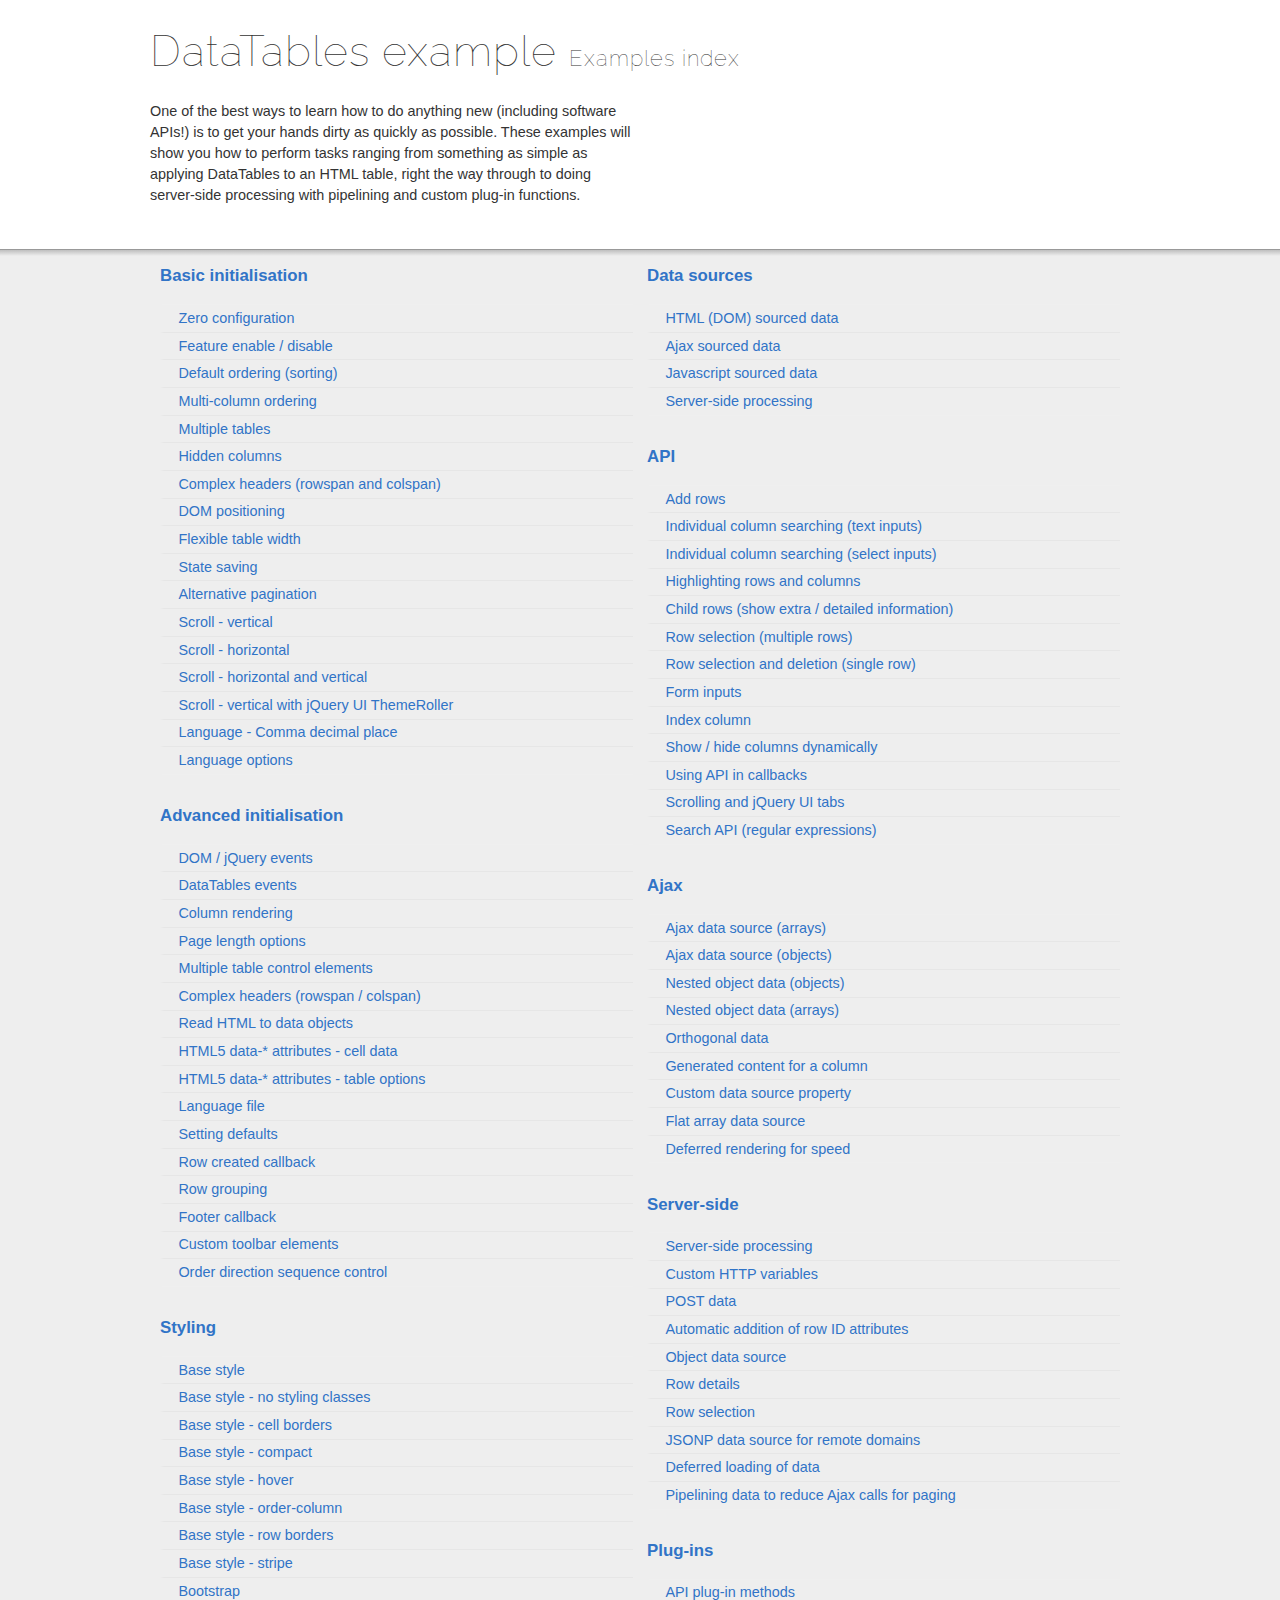
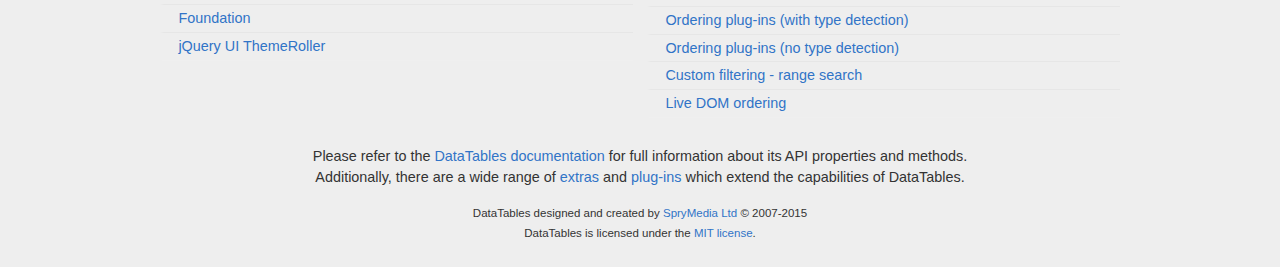
<file: Site/DataTables-1.10.7/examples/index.html>
<!DOCTYPE html>
<html>
<head>
	<meta charset="utf-8">
	<link rel="shortcut icon" type="image/ico" href="http://www.datatables.net/favicon.ico">
	<meta name="viewport" content="initial-scale=1.0, maximum-scale=2.0">
	<link rel="stylesheet" type="text/css" href="./resources/syntax/shCore.css">
	<link rel="stylesheet" type="text/css" href="./resources/demo.css">
	<script type="text/javascript" language="javascript" src="../media/js/jquery.js"></script>
	<script type="text/javascript" language="javascript" src="./resources/syntax/shCore.js"></script>
	<script type="text/javascript" language="javascript" src="./resources/demo.js"></script>

	<title>DataTables examples - Examples index</title>
</head>

<body class="dt-example">
	<div class="container">
		<section>
			<h1>DataTables example <span>Examples index</span></h1>

			<div class="info">
				<p>One of the best ways to learn how to do anything new (including software APIs!) is to get your hands dirty as quickly as possible. These examples will show you
				how to perform tasks ranging from something as simple as applying DataTables to an HTML table, right the way through to doing server-side processing with
				pipelining and custom plug-in functions.</p>
			</div>
		</section>
	</div>

	<section>
		<div class="footer">
			<div class="gradient"></div>

			<div class="liner">
				<div class="toc">
					<div class="toc-group">
						<h3><a href="./basic_init/index.html">Basic initialisation</a></h3>
						<ul class="toc">
							<li><a href="./basic_init/zero_configuration.html">Zero configuration</a></li>
							<li><a href="./basic_init/filter_only.html">Feature enable / disable</a></li>
							<li><a href="./basic_init/table_sorting.html">Default ordering (sorting)</a></li>
							<li><a href="./basic_init/multi_col_sort.html">Multi-column ordering</a></li>
							<li><a href="./basic_init/multiple_tables.html">Multiple tables</a></li>
							<li><a href="./basic_init/hidden_columns.html">Hidden columns</a></li>
							<li><a href="./basic_init/complex_header.html">Complex headers (rowspan and colspan)</a></li>
							<li><a href="./basic_init/dom.html">DOM positioning</a></li>
							<li><a href="./basic_init/flexible_width.html">Flexible table width</a></li>
							<li><a href="./basic_init/state_save.html">State saving</a></li>
							<li><a href="./basic_init/alt_pagination.html">Alternative pagination</a></li>
							<li><a href="./basic_init/scroll_y.html">Scroll - vertical</a></li>
							<li><a href="./basic_init/scroll_x.html">Scroll - horizontal</a></li>
							<li><a href="./basic_init/scroll_xy.html">Scroll - horizontal and vertical</a></li>
							<li><a href="./basic_init/scroll_y_theme.html">Scroll - vertical with jQuery UI ThemeRoller</a></li>
							<li><a href="./basic_init/comma-decimal.html">Language - Comma decimal place</a></li>
							<li><a href="./basic_init/language.html">Language options</a></li>
						</ul>
					</div>

					<div class="toc-group">
						<h3><a href="./advanced_init/index.html">Advanced initialisation</a></h3>
						<ul class="toc">
							<li><a href="./advanced_init/events_live.html">DOM / jQuery events</a></li>
							<li><a href="./advanced_init/dt_events.html">DataTables events</a></li>
							<li><a href="./advanced_init/column_render.html">Column rendering</a></li>
							<li><a href="./advanced_init/length_menu.html">Page length options</a></li>
							<li><a href="./advanced_init/dom_multiple_elements.html">Multiple table control elements</a></li>
							<li><a href="./advanced_init/complex_header.html">Complex headers (rowspan / colspan)</a></li>
							<li><a href="./advanced_init/object_dom_read.html">Read HTML to data objects</a></li>
							<li><a href="./advanced_init/html5-data-attributes.html">HTML5 data-* attributes - cell data</a></li>
							<li><a href="./advanced_init/html5-data-options.html">HTML5 data-* attributes - table options</a></li>
							<li><a href="./advanced_init/language_file.html">Language file</a></li>
							<li><a href="./advanced_init/defaults.html">Setting defaults</a></li>
							<li><a href="./advanced_init/row_callback.html">Row created callback</a></li>
							<li><a href="./advanced_init/row_grouping.html">Row grouping</a></li>
							<li><a href="./advanced_init/footer_callback.html">Footer callback</a></li>
							<li><a href="./advanced_init/dom_toolbar.html">Custom toolbar elements</a></li>
							<li><a href="./advanced_init/sort_direction_control.html">Order direction sequence control</a></li>
						</ul>
					</div>

					<div class="toc-group">
						<h3><a href="./styling/index.html">Styling</a></h3>
						<ul class="toc">
							<li><a href="./styling/display.html">Base style</a></li>
							<li><a href="./styling/no-classes.html">Base style - no styling classes</a></li>
							<li><a href="./styling/cell-border.html">Base style - cell borders</a></li>
							<li><a href="./styling/compact.html">Base style - compact</a></li>
							<li><a href="./styling/hover.html">Base style - hover</a></li>
							<li><a href="./styling/order-column.html">Base style - order-column</a></li>
							<li><a href="./styling/row-border.html">Base style - row borders</a></li>
							<li><a href="./styling/stripe.html">Base style - stripe</a></li>
							<li><a href="./styling/bootstrap.html">Bootstrap</a></li>
							<li><a href="./styling/foundation.html">Foundation</a></li>
							<li><a href="./styling/jqueryUI.html">jQuery UI ThemeRoller</a></li>
						</ul>
					</div>

					<div class="toc-group">
						<h3><a href="./data_sources/index.html">Data sources</a></h3>
						<ul class="toc">
							<li><a href="./data_sources/dom.html">HTML (DOM) sourced data</a></li>
							<li><a href="./data_sources/ajax.html">Ajax sourced data</a></li>
							<li><a href="./data_sources/js_array.html">Javascript sourced data</a></li>
							<li><a href="./data_sources/server_side.html">Server-side processing</a></li>
						</ul>
					</div>

					<div class="toc-group">
						<h3><a href="./api/index.html">API</a></h3>
						<ul class="toc">
							<li><a href="./api/add_row.html">Add rows</a></li>
							<li><a href="./api/multi_filter.html">Individual column searching (text inputs)</a></li>
							<li><a href="./api/multi_filter_select.html">Individual column searching (select inputs)</a></li>
							<li><a href="./api/highlight.html">Highlighting rows and columns</a></li>
							<li><a href="./api/row_details.html">Child rows (show extra / detailed information)</a></li>
							<li><a href="./api/select_row.html">Row selection (multiple rows)</a></li>
							<li><a href="./api/select_single_row.html">Row selection and deletion (single row)</a></li>
							<li><a href="./api/form.html">Form inputs</a></li>
							<li><a href="./api/counter_columns.html">Index column</a></li>
							<li><a href="./api/show_hide.html">Show / hide columns dynamically</a></li>
							<li><a href="./api/api_in_init.html">Using API in callbacks</a></li>
							<li><a href="./api/tabs_and_scrolling.html">Scrolling and jQuery UI tabs</a></li>
							<li><a href="./api/regex.html">Search API (regular expressions)</a></li>
						</ul>
					</div>

					<div class="toc-group">
						<h3><a href="./ajax/index.html">Ajax</a></h3>
						<ul class="toc">
							<li><a href="./ajax/simple.html">Ajax data source (arrays)</a></li>
							<li><a href="./ajax/objects.html">Ajax data source (objects)</a></li>
							<li><a href="./ajax/deep.html">Nested object data (objects)</a></li>
							<li><a href="./ajax/objects_subarrays.html">Nested object data (arrays)</a></li>
							<li><a href="./ajax/orthogonal-data.html">Orthogonal data</a></li>
							<li><a href="./ajax/null_data_source.html">Generated content for a column</a></li>
							<li><a href="./ajax/custom_data_property.html">Custom data source property</a></li>
							<li><a href="./ajax/custom_data_flat.html">Flat array data source</a></li>
							<li><a href="./ajax/defer_render.html">Deferred rendering for speed</a></li>
						</ul>
					</div>

					<div class="toc-group">
						<h3><a href="./server_side/index.html">Server-side</a></h3>
						<ul class="toc">
							<li><a href="./server_side/simple.html">Server-side processing</a></li>
							<li><a href="./server_side/custom_vars.html">Custom HTTP variables</a></li>
							<li><a href="./server_side/post.html">POST data</a></li>
							<li><a href="./server_side/ids.html">Automatic addition of row ID attributes</a></li>
							<li><a href="./server_side/object_data.html">Object data source</a></li>
							<li><a href="./server_side/row_details.html">Row details</a></li>
							<li><a href="./server_side/select_rows.html">Row selection</a></li>
							<li><a href="./server_side/jsonp.html">JSONP data source for remote domains</a></li>
							<li><a href="./server_side/defer_loading.html">Deferred loading of data</a></li>
							<li><a href="./server_side/pipeline.html">Pipelining data to reduce Ajax calls for paging</a></li>
						</ul>
					</div>

					<div class="toc-group">
						<h3><a href="./plug-ins/index.html">Plug-ins</a></h3>
						<ul class="toc">
							<li><a href="./plug-ins/api.html">API plug-in methods</a></li>
							<li><a href="./plug-ins/sorting_auto.html">Ordering plug-ins (with type detection)</a></li>
							<li><a href="./plug-ins/sorting_manual.html">Ordering plug-ins (no type detection)</a></li>
							<li><a href="./plug-ins/range_filtering.html">Custom filtering - range search</a></li>
							<li><a href="./plug-ins/dom_sort.html">Live DOM ordering</a></li>
						</ul>
					</div>
				</div>

				<div class="epilogue">
					<p>Please refer to the <a href="http://www.datatables.net">DataTables documentation</a> for full information about its API properties and methods.<br>
					Additionally, there are a wide range of <a href="http://www.datatables.net/extras">extras</a> and <a href="http://www.datatables.net/plug-ins">plug-ins</a>
					which extend the capabilities of DataTables.</p>

					<p class="copyright">DataTables designed and created by <a href="http://www.sprymedia.co.uk">SpryMedia Ltd</a> &#169; 2007-2015<br>
					DataTables is licensed under the <a href="http://www.datatables.net/mit">MIT license</a>.</p>
				</div>
			</div>
		</div>
	</section>
</body>
</html>
</file>
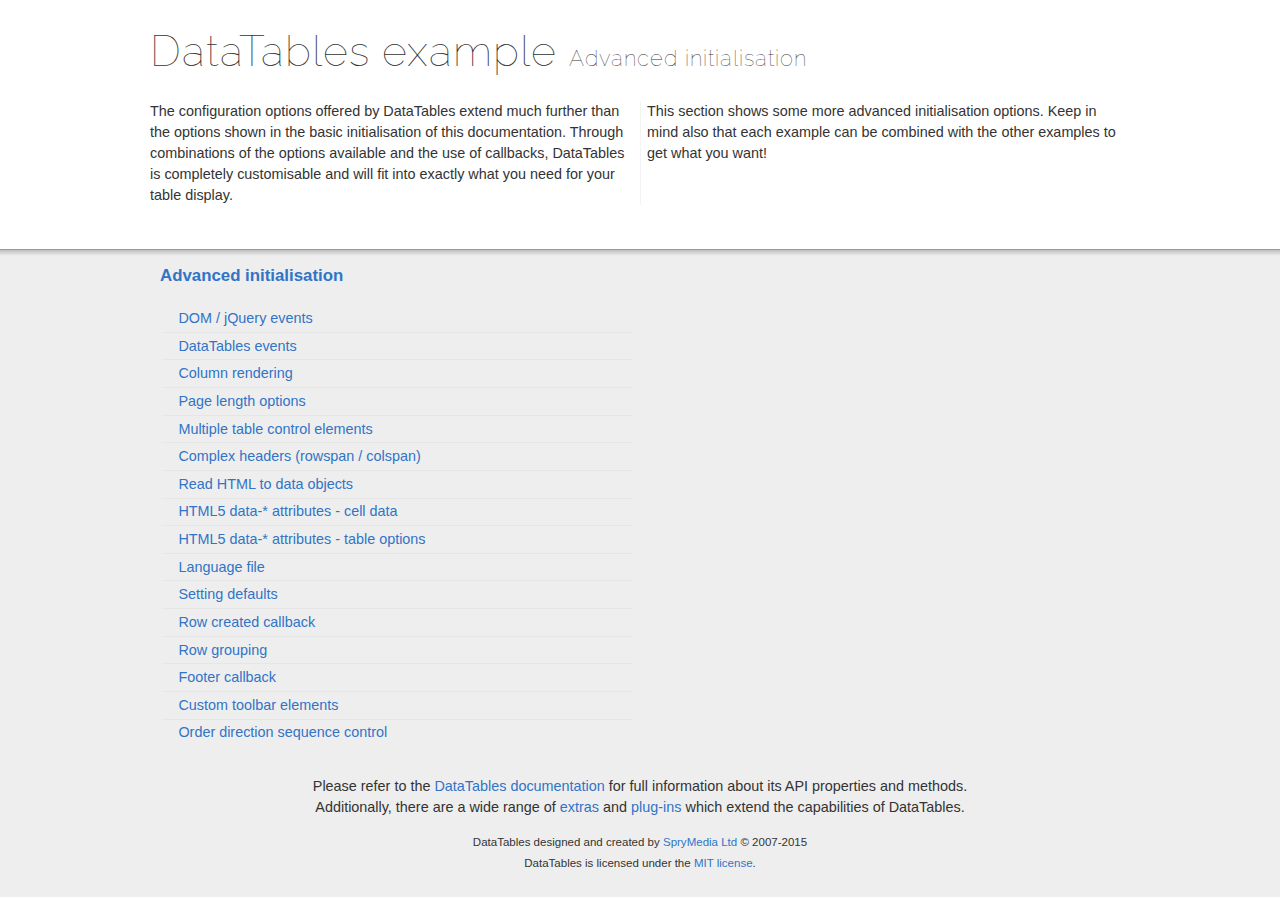
<file: Site/DataTables-1.10.7/examples/advanced_init/index.html>
<!DOCTYPE html>
<html>
<head>
	<meta charset="utf-8">
	<link rel="shortcut icon" type="image/ico" href="http://www.datatables.net/favicon.ico">
	<meta name="viewport" content="initial-scale=1.0, maximum-scale=2.0">
	<link rel="stylesheet" type="text/css" href="../resources/syntax/shCore.css">
	<link rel="stylesheet" type="text/css" href="../resources/demo.css">
	<script type="text/javascript" language="javascript" src="../../media/js/jquery.js"></script>
	<script type="text/javascript" language="javascript" src="../resources/syntax/shCore.js"></script>
	<script type="text/javascript" language="javascript" src="../resources/demo.js"></script>

	<title>DataTables examples - Advanced initialisation</title>
</head>

<body class="dt-example">
	<div class="container">
		<section>
			<h1>DataTables example <span>Advanced initialisation</span></h1>

			<div class="info">
				<p>The configuration options offered by DataTables extend much further than the options shown in the basic initialisation of this documentation. Through
				combinations of the options available and the use of callbacks, DataTables is completely customisable and will fit into exactly what you need for your table
				display.</p>

				<p>This section shows some more advanced initialisation options. Keep in mind also that each example can be combined with the other examples to get what you
				want!</p>
			</div>
		</section>
	</div>

	<section>
		<div class="footer">
			<div class="gradient"></div>

			<div class="liner">
				<div class="toc">
					<div class="toc-group">
						<h3><a href="./index.html">Advanced initialisation</a></h3>
						<ul class="toc">
							<li><a href="./events_live.html">DOM / jQuery events</a></li>
							<li><a href="./dt_events.html">DataTables events</a></li>
							<li><a href="./column_render.html">Column rendering</a></li>
							<li><a href="./length_menu.html">Page length options</a></li>
							<li><a href="./dom_multiple_elements.html">Multiple table control elements</a></li>
							<li><a href="./complex_header.html">Complex headers (rowspan / colspan)</a></li>
							<li><a href="./object_dom_read.html">Read HTML to data objects</a></li>
							<li><a href="./html5-data-attributes.html">HTML5 data-* attributes - cell data</a></li>
							<li><a href="./html5-data-options.html">HTML5 data-* attributes - table options</a></li>
							<li><a href="./language_file.html">Language file</a></li>
							<li><a href="./defaults.html">Setting defaults</a></li>
							<li><a href="./row_callback.html">Row created callback</a></li>
							<li><a href="./row_grouping.html">Row grouping</a></li>
							<li><a href="./footer_callback.html">Footer callback</a></li>
							<li><a href="./dom_toolbar.html">Custom toolbar elements</a></li>
							<li><a href="./sort_direction_control.html">Order direction sequence control</a></li>
						</ul>
					</div>
				</div>

				<div class="epilogue">
					<p>Please refer to the <a href="http://www.datatables.net">DataTables documentation</a> for full information about its API properties and methods.<br>
					Additionally, there are a wide range of <a href="http://www.datatables.net/extras">extras</a> and <a href="http://www.datatables.net/plug-ins">plug-ins</a>
					which extend the capabilities of DataTables.</p>

					<p class="copyright">DataTables designed and created by <a href="http://www.sprymedia.co.uk">SpryMedia Ltd</a> &#169; 2007-2015<br>
					DataTables is licensed under the <a href="http://www.datatables.net/mit">MIT license</a>.</p>
				</div>
			</div>
		</div>
	</section>
</body>
</html>
</file>
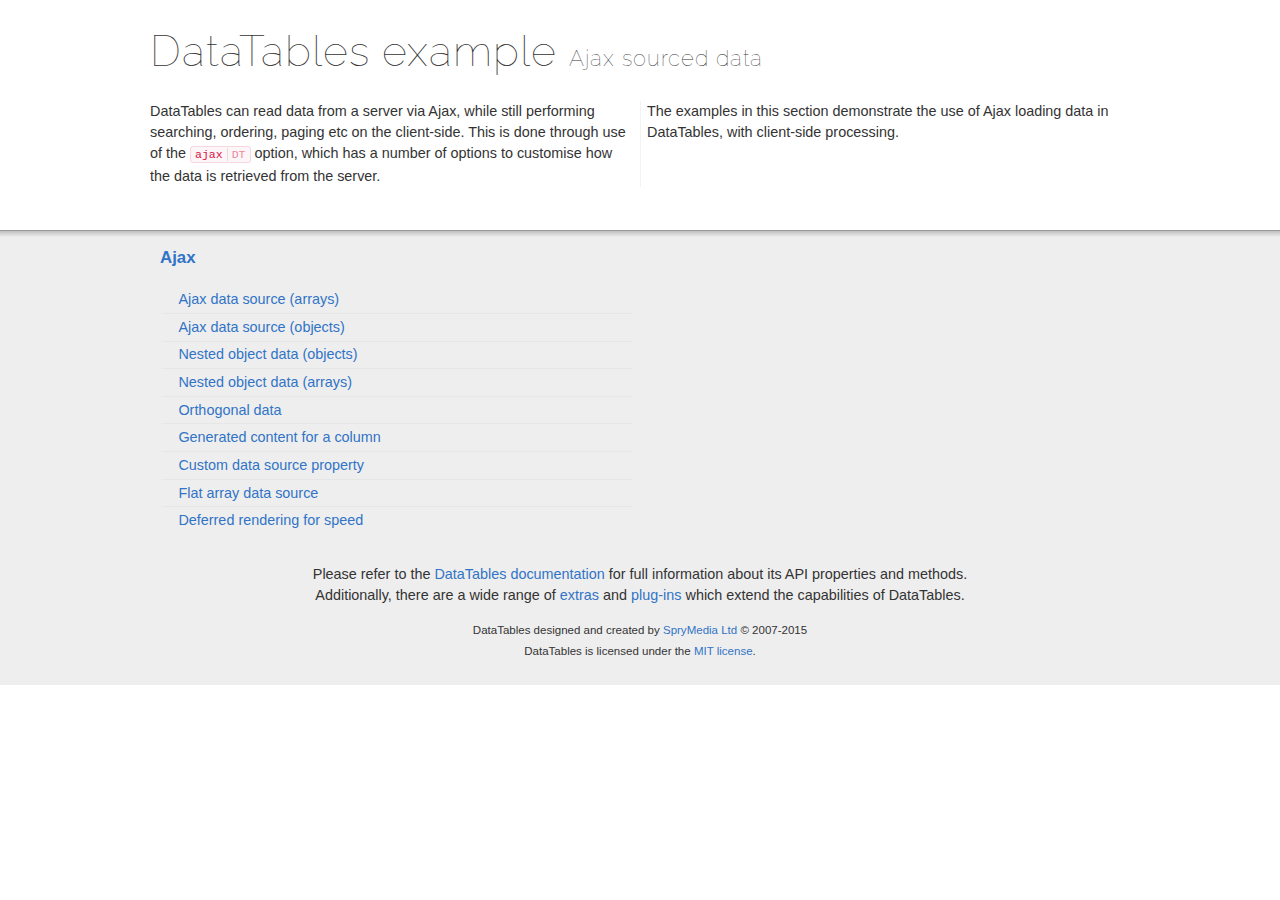
<file: Site/DataTables-1.10.7/examples/ajax/index.html>
<!DOCTYPE html>
<html>
<head>
	<meta charset="utf-8">
	<link rel="shortcut icon" type="image/ico" href="http://www.datatables.net/favicon.ico">
	<meta name="viewport" content="initial-scale=1.0, maximum-scale=2.0">
	<link rel="stylesheet" type="text/css" href="../resources/syntax/shCore.css">
	<link rel="stylesheet" type="text/css" href="../resources/demo.css">
	<script type="text/javascript" language="javascript" src="../../media/js/jquery.js"></script>
	<script type="text/javascript" language="javascript" src="../resources/syntax/shCore.js"></script>
	<script type="text/javascript" language="javascript" src="../resources/demo.js"></script>

	<title>DataTables examples - Ajax sourced data</title>
</head>

<body class="dt-example">
	<div class="container">
		<section>
			<h1>DataTables example <span>Ajax sourced data</span></h1>

			<div class="info">
				<p>DataTables can read data from a server via Ajax, while still performing searching, ordering, paging etc on the client-side. This is done through use of the
				<a href="//datatables.net/reference/option/ajax"><code class="option" title="DataTables initialisation option">ajax<span>DT</span></code></a> option, which has a
				number of options to customise how the data is retrieved from the server.</p>

				<p>The examples in this section demonstrate the use of Ajax loading data in DataTables, with client-side processing.</p>
			</div>
		</section>
	</div>

	<section>
		<div class="footer">
			<div class="gradient"></div>

			<div class="liner">
				<div class="toc">
					<div class="toc-group">
						<h3><a href="./index.html">Ajax</a></h3>
						<ul class="toc">
							<li><a href="./simple.html">Ajax data source (arrays)</a></li>
							<li><a href="./objects.html">Ajax data source (objects)</a></li>
							<li><a href="./deep.html">Nested object data (objects)</a></li>
							<li><a href="./objects_subarrays.html">Nested object data (arrays)</a></li>
							<li><a href="./orthogonal-data.html">Orthogonal data</a></li>
							<li><a href="./null_data_source.html">Generated content for a column</a></li>
							<li><a href="./custom_data_property.html">Custom data source property</a></li>
							<li><a href="./custom_data_flat.html">Flat array data source</a></li>
							<li><a href="./defer_render.html">Deferred rendering for speed</a></li>
						</ul>
					</div>
				</div>

				<div class="epilogue">
					<p>Please refer to the <a href="http://www.datatables.net">DataTables documentation</a> for full information about its API properties and methods.<br>
					Additionally, there are a wide range of <a href="http://www.datatables.net/extras">extras</a> and <a href="http://www.datatables.net/plug-ins">plug-ins</a>
					which extend the capabilities of DataTables.</p>

					<p class="copyright">DataTables designed and created by <a href="http://www.sprymedia.co.uk">SpryMedia Ltd</a> &#169; 2007-2015<br>
					DataTables is licensed under the <a href="http://www.datatables.net/mit">MIT license</a>.</p>
				</div>
			</div>
		</div>
	</section>
</body>
</html>
</file>
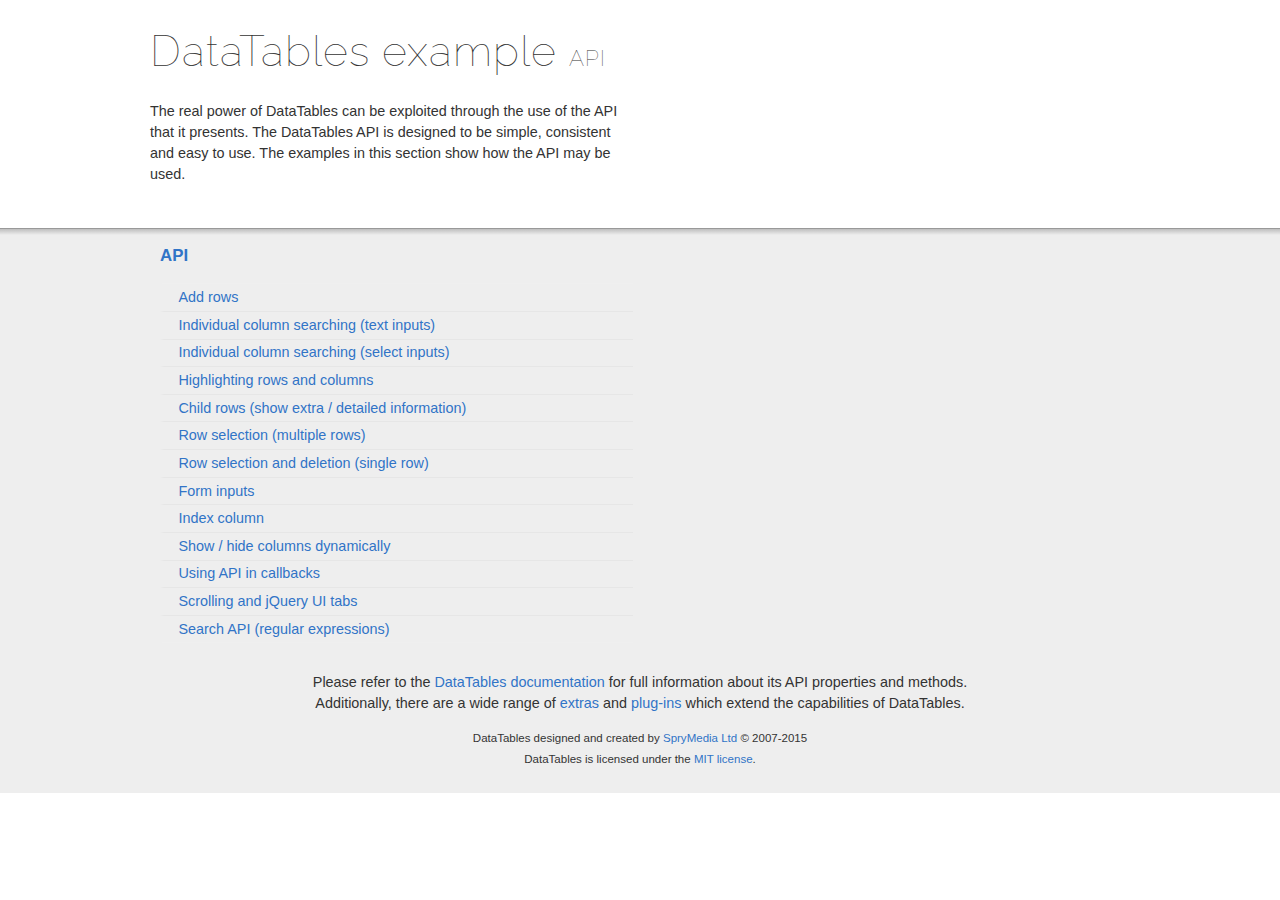
<file: Site/DataTables-1.10.7/examples/api/index.html>
<!DOCTYPE html>
<html>
<head>
	<meta charset="utf-8">
	<link rel="shortcut icon" type="image/ico" href="http://www.datatables.net/favicon.ico">
	<meta name="viewport" content="initial-scale=1.0, maximum-scale=2.0">
	<link rel="stylesheet" type="text/css" href="../resources/syntax/shCore.css">
	<link rel="stylesheet" type="text/css" href="../resources/demo.css">
	<script type="text/javascript" language="javascript" src="../../media/js/jquery.js"></script>
	<script type="text/javascript" language="javascript" src="../resources/syntax/shCore.js"></script>
	<script type="text/javascript" language="javascript" src="../resources/demo.js"></script>

	<title>DataTables examples - API</title>
</head>

<body class="dt-example">
	<div class="container">
		<section>
			<h1>DataTables example <span>API</span></h1>

			<div class="info">
				<p>The real power of DataTables can be exploited through the use of the API that it presents. The DataTables API is designed to be simple, consistent and easy to
				use. The examples in this section show how the API may be used.</p>
			</div>
		</section>
	</div>

	<section>
		<div class="footer">
			<div class="gradient"></div>

			<div class="liner">
				<div class="toc">
					<div class="toc-group">
						<h3><a href="./index.html">API</a></h3>
						<ul class="toc">
							<li><a href="./add_row.html">Add rows</a></li>
							<li><a href="./multi_filter.html">Individual column searching (text inputs)</a></li>
							<li><a href="./multi_filter_select.html">Individual column searching (select inputs)</a></li>
							<li><a href="./highlight.html">Highlighting rows and columns</a></li>
							<li><a href="./row_details.html">Child rows (show extra / detailed information)</a></li>
							<li><a href="./select_row.html">Row selection (multiple rows)</a></li>
							<li><a href="./select_single_row.html">Row selection and deletion (single row)</a></li>
							<li><a href="./form.html">Form inputs</a></li>
							<li><a href="./counter_columns.html">Index column</a></li>
							<li><a href="./show_hide.html">Show / hide columns dynamically</a></li>
							<li><a href="./api_in_init.html">Using API in callbacks</a></li>
							<li><a href="./tabs_and_scrolling.html">Scrolling and jQuery UI tabs</a></li>
							<li><a href="./regex.html">Search API (regular expressions)</a></li>
						</ul>
					</div>
				</div>

				<div class="epilogue">
					<p>Please refer to the <a href="http://www.datatables.net">DataTables documentation</a> for full information about its API properties and methods.<br>
					Additionally, there are a wide range of <a href="http://www.datatables.net/extras">extras</a> and <a href="http://www.datatables.net/plug-ins">plug-ins</a>
					which extend the capabilities of DataTables.</p>

					<p class="copyright">DataTables designed and created by <a href="http://www.sprymedia.co.uk">SpryMedia Ltd</a> &#169; 2007-2015<br>
					DataTables is licensed under the <a href="http://www.datatables.net/mit">MIT license</a>.</p>
				</div>
			</div>
		</div>
	</section>
</body>
</html>
</file>
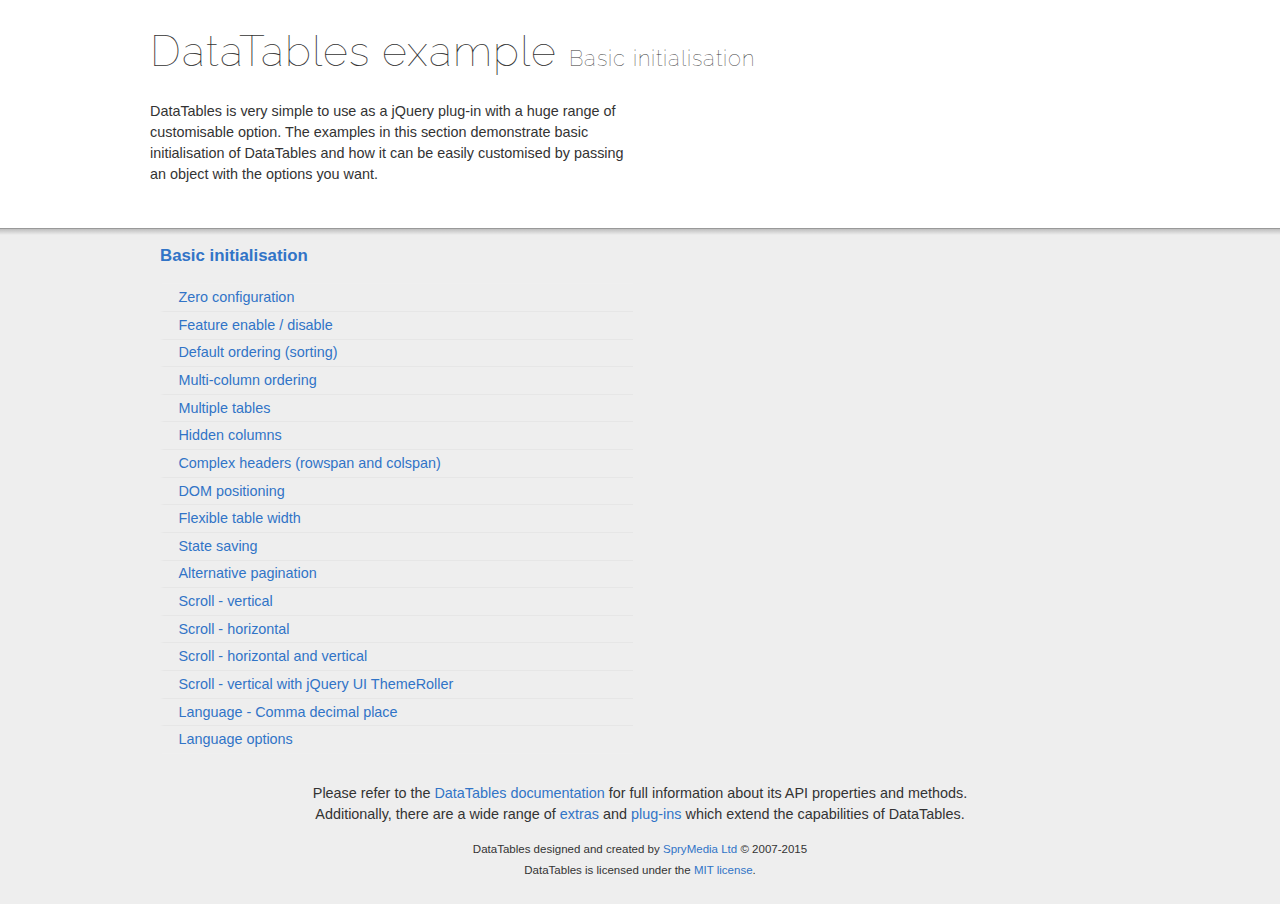
<file: Site/DataTables-1.10.7/examples/basic_init/index.html>
<!DOCTYPE html>
<html>
<head>
	<meta charset="utf-8">
	<link rel="shortcut icon" type="image/ico" href="http://www.datatables.net/favicon.ico">
	<meta name="viewport" content="initial-scale=1.0, maximum-scale=2.0">
	<link rel="stylesheet" type="text/css" href="../resources/syntax/shCore.css">
	<link rel="stylesheet" type="text/css" href="../resources/demo.css">
	<script type="text/javascript" language="javascript" src="../../media/js/jquery.js"></script>
	<script type="text/javascript" language="javascript" src="../resources/syntax/shCore.js"></script>
	<script type="text/javascript" language="javascript" src="../resources/demo.js"></script>

	<title>DataTables examples - Basic initialisation</title>
</head>

<body class="dt-example">
	<div class="container">
		<section>
			<h1>DataTables example <span>Basic initialisation</span></h1>

			<div class="info">
				<p>DataTables is very simple to use as a jQuery plug-in with a huge range of customisable option. The examples in this section demonstrate basic initialisation of
				DataTables and how it can be easily customised by passing an object with the options you want.</p>
			</div>
		</section>
	</div>

	<section>
		<div class="footer">
			<div class="gradient"></div>

			<div class="liner">
				<div class="toc">
					<div class="toc-group">
						<h3><a href="./index.html">Basic initialisation</a></h3>
						<ul class="toc">
							<li><a href="./zero_configuration.html">Zero configuration</a></li>
							<li><a href="./filter_only.html">Feature enable / disable</a></li>
							<li><a href="./table_sorting.html">Default ordering (sorting)</a></li>
							<li><a href="./multi_col_sort.html">Multi-column ordering</a></li>
							<li><a href="./multiple_tables.html">Multiple tables</a></li>
							<li><a href="./hidden_columns.html">Hidden columns</a></li>
							<li><a href="./complex_header.html">Complex headers (rowspan and colspan)</a></li>
							<li><a href="./dom.html">DOM positioning</a></li>
							<li><a href="./flexible_width.html">Flexible table width</a></li>
							<li><a href="./state_save.html">State saving</a></li>
							<li><a href="./alt_pagination.html">Alternative pagination</a></li>
							<li><a href="./scroll_y.html">Scroll - vertical</a></li>
							<li><a href="./scroll_x.html">Scroll - horizontal</a></li>
							<li><a href="./scroll_xy.html">Scroll - horizontal and vertical</a></li>
							<li><a href="./scroll_y_theme.html">Scroll - vertical with jQuery UI ThemeRoller</a></li>
							<li><a href="./comma-decimal.html">Language - Comma decimal place</a></li>
							<li><a href="./language.html">Language options</a></li>
						</ul>
					</div>
				</div>

				<div class="epilogue">
					<p>Please refer to the <a href="http://www.datatables.net">DataTables documentation</a> for full information about its API properties and methods.<br>
					Additionally, there are a wide range of <a href="http://www.datatables.net/extras">extras</a> and <a href="http://www.datatables.net/plug-ins">plug-ins</a>
					which extend the capabilities of DataTables.</p>

					<p class="copyright">DataTables designed and created by <a href="http://www.sprymedia.co.uk">SpryMedia Ltd</a> &#169; 2007-2015<br>
					DataTables is licensed under the <a href="http://www.datatables.net/mit">MIT license</a>.</p>
				</div>
			</div>
		</div>
	</section>
</body>
</html>
</file>
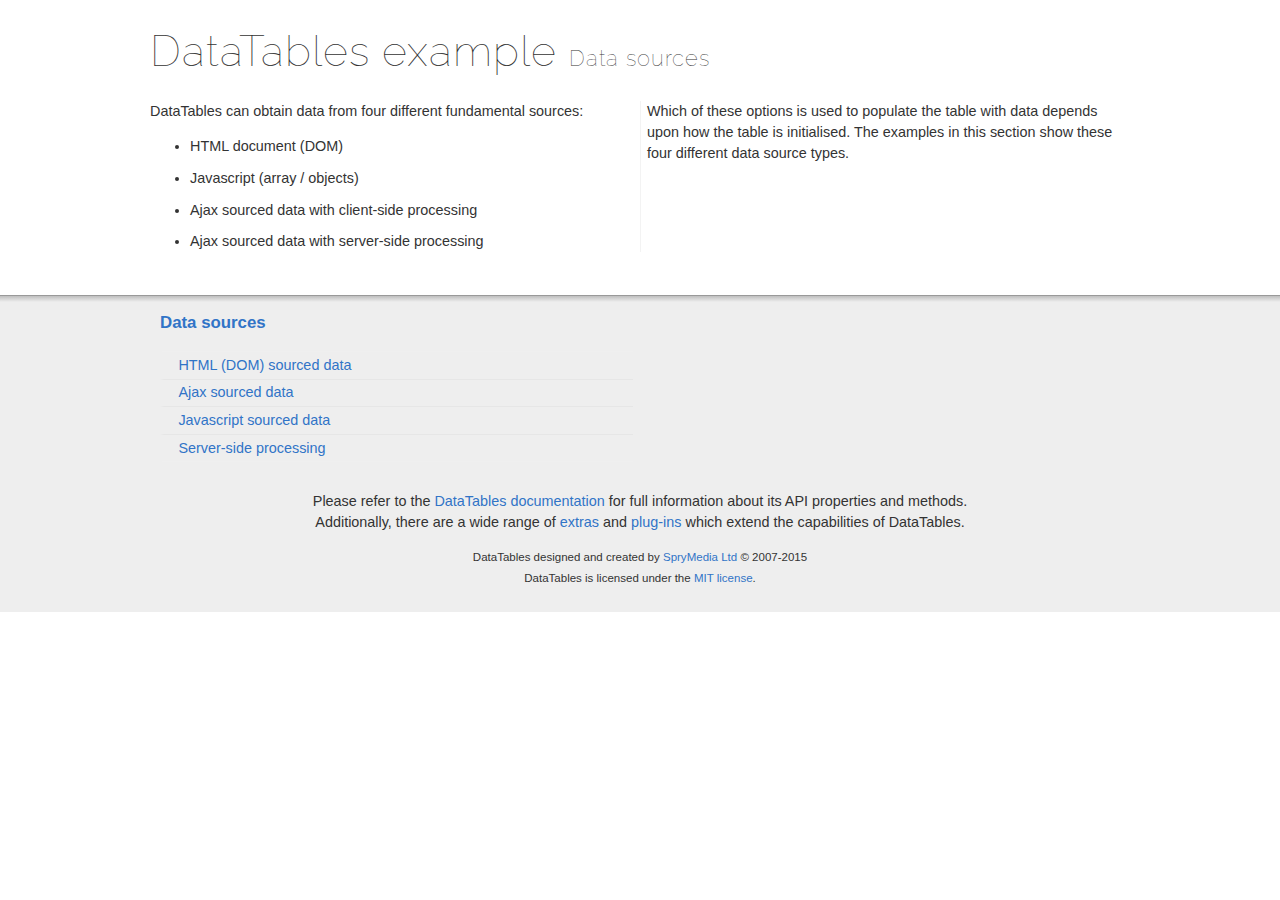
<file: Site/DataTables-1.10.7/examples/data_sources/index.html>
<!DOCTYPE html>
<html>
<head>
	<meta charset="utf-8">
	<link rel="shortcut icon" type="image/ico" href="http://www.datatables.net/favicon.ico">
	<meta name="viewport" content="initial-scale=1.0, maximum-scale=2.0">
	<link rel="stylesheet" type="text/css" href="../resources/syntax/shCore.css">
	<link rel="stylesheet" type="text/css" href="../resources/demo.css">
	<script type="text/javascript" language="javascript" src="../../media/js/jquery.js"></script>
	<script type="text/javascript" language="javascript" src="../resources/syntax/shCore.js"></script>
	<script type="text/javascript" language="javascript" src="../resources/demo.js"></script>

	<title>DataTables examples - Data sources</title>
</head>

<body class="dt-example">
	<div class="container">
		<section>
			<h1>DataTables example <span>Data sources</span></h1>

			<div class="info">
				<p>DataTables can obtain data from four different fundamental sources:</p>

				<ul class="markdown">
					<li>HTML document (DOM)</li>
					<li>Javascript (array / objects)</li>
					<li>Ajax sourced data with client-side processing</li>
					<li>Ajax sourced data with server-side processing</li>
				</ul>

				<p>Which of these options is used to populate the table with data depends upon how the table is initialised. The examples in this section show these four different
				data source types.</p>
			</div>
		</section>
	</div>

	<section>
		<div class="footer">
			<div class="gradient"></div>

			<div class="liner">
				<div class="toc">
					<div class="toc-group">
						<h3><a href="./index.html">Data sources</a></h3>
						<ul class="toc">
							<li><a href="./dom.html">HTML (DOM) sourced data</a></li>
							<li><a href="./ajax.html">Ajax sourced data</a></li>
							<li><a href="./js_array.html">Javascript sourced data</a></li>
							<li><a href="./server_side.html">Server-side processing</a></li>
						</ul>
					</div>
				</div>

				<div class="epilogue">
					<p>Please refer to the <a href="http://www.datatables.net">DataTables documentation</a> for full information about its API properties and methods.<br>
					Additionally, there are a wide range of <a href="http://www.datatables.net/extras">extras</a> and <a href="http://www.datatables.net/plug-ins">plug-ins</a>
					which extend the capabilities of DataTables.</p>

					<p class="copyright">DataTables designed and created by <a href="http://www.sprymedia.co.uk">SpryMedia Ltd</a> &#169; 2007-2015<br>
					DataTables is licensed under the <a href="http://www.datatables.net/mit">MIT license</a>.</p>
				</div>
			</div>
		</div>
	</section>
</body>
</html>
</file>
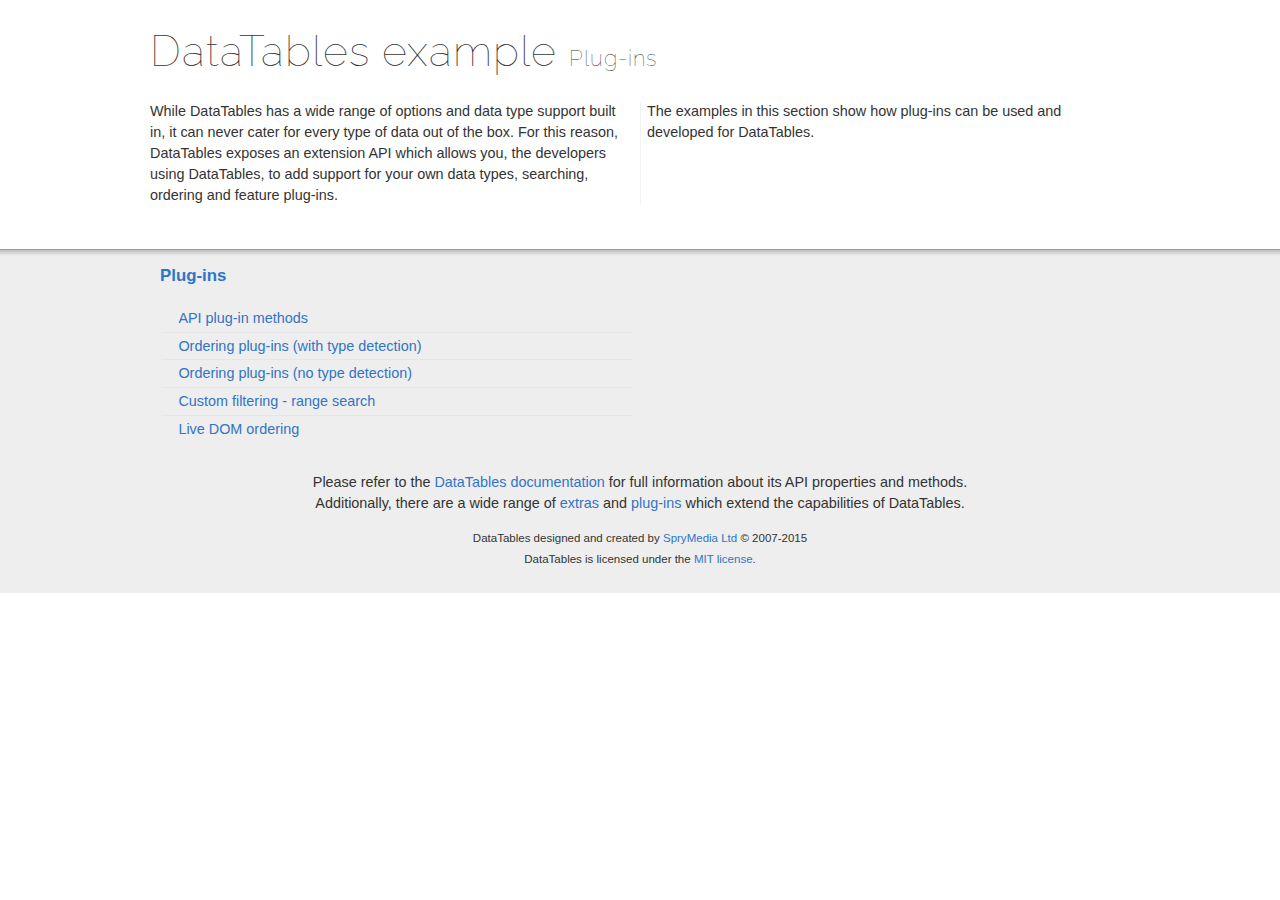
<file: Site/DataTables-1.10.7/examples/plug-ins/index.html>
<!DOCTYPE html>
<html>
<head>
	<meta charset="utf-8">
	<link rel="shortcut icon" type="image/ico" href="http://www.datatables.net/favicon.ico">
	<meta name="viewport" content="initial-scale=1.0, maximum-scale=2.0">
	<link rel="stylesheet" type="text/css" href="../resources/syntax/shCore.css">
	<link rel="stylesheet" type="text/css" href="../resources/demo.css">
	<script type="text/javascript" language="javascript" src="../../media/js/jquery.js"></script>
	<script type="text/javascript" language="javascript" src="../resources/syntax/shCore.js"></script>
	<script type="text/javascript" language="javascript" src="../resources/demo.js"></script>

	<title>DataTables examples - Plug-ins</title>
</head>

<body class="dt-example">
	<div class="container">
		<section>
			<h1>DataTables example <span>Plug-ins</span></h1>

			<div class="info">
				<p>While DataTables has a wide range of options and data type support built in, it can never cater for every type of data out of the box. For this reason,
				DataTables exposes an extension API which allows you, the developers using DataTables, to add support for your own data types, searching, ordering and feature
				plug-ins.</p>

				<p>The examples in this section show how plug-ins can be used and developed for DataTables.</p>
			</div>
		</section>
	</div>

	<section>
		<div class="footer">
			<div class="gradient"></div>

			<div class="liner">
				<div class="toc">
					<div class="toc-group">
						<h3><a href="./index.html">Plug-ins</a></h3>
						<ul class="toc">
							<li><a href="./api.html">API plug-in methods</a></li>
							<li><a href="./sorting_auto.html">Ordering plug-ins (with type detection)</a></li>
							<li><a href="./sorting_manual.html">Ordering plug-ins (no type detection)</a></li>
							<li><a href="./range_filtering.html">Custom filtering - range search</a></li>
							<li><a href="./dom_sort.html">Live DOM ordering</a></li>
						</ul>
					</div>
				</div>

				<div class="epilogue">
					<p>Please refer to the <a href="http://www.datatables.net">DataTables documentation</a> for full information about its API properties and methods.<br>
					Additionally, there are a wide range of <a href="http://www.datatables.net/extras">extras</a> and <a href="http://www.datatables.net/plug-ins">plug-ins</a>
					which extend the capabilities of DataTables.</p>

					<p class="copyright">DataTables designed and created by <a href="http://www.sprymedia.co.uk">SpryMedia Ltd</a> &#169; 2007-2015<br>
					DataTables is licensed under the <a href="http://www.datatables.net/mit">MIT license</a>.</p>
				</div>
			</div>
		</div>
	</section>
</body>
</html>
</file>
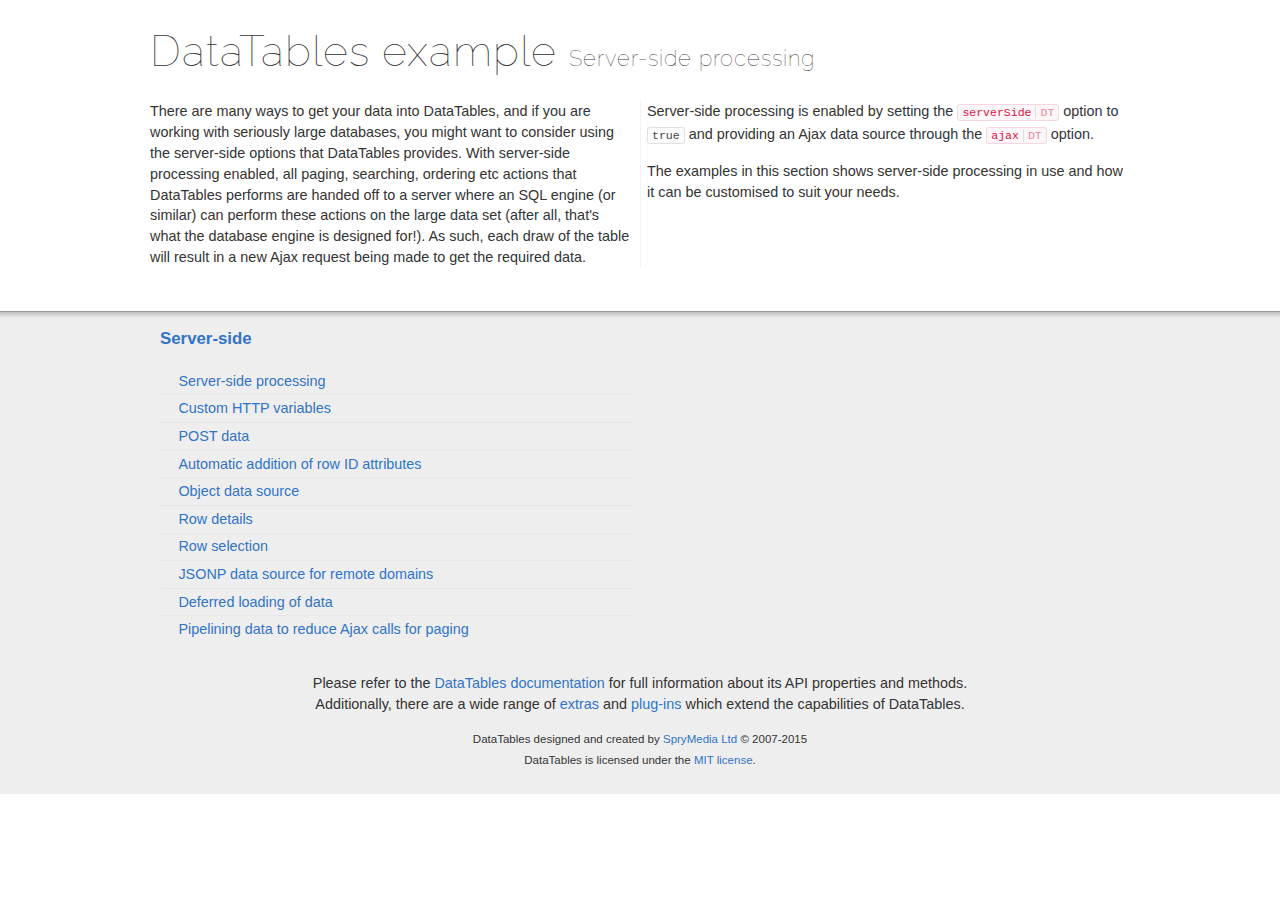
<file: Site/DataTables-1.10.7/examples/server_side/index.html>
<!DOCTYPE html>
<html>
<head>
	<meta charset="utf-8">
	<link rel="shortcut icon" type="image/ico" href="http://www.datatables.net/favicon.ico">
	<meta name="viewport" content="initial-scale=1.0, maximum-scale=2.0">
	<link rel="stylesheet" type="text/css" href="../resources/syntax/shCore.css">
	<link rel="stylesheet" type="text/css" href="../resources/demo.css">
	<script type="text/javascript" language="javascript" src="../../media/js/jquery.js"></script>
	<script type="text/javascript" language="javascript" src="../resources/syntax/shCore.js"></script>
	<script type="text/javascript" language="javascript" src="../resources/demo.js"></script>

	<title>DataTables examples - Server-side processing</title>
</head>

<body class="dt-example">
	<div class="container">
		<section>
			<h1>DataTables example <span>Server-side processing</span></h1>

			<div class="info">
				<p>There are many ways to get your data into DataTables, and if you are working with seriously large databases, you might want to consider using the server-side
				options that DataTables provides. With server-side processing enabled, all paging, searching, ordering etc actions that DataTables performs are handed off to a
				server where an SQL engine (or similar) can perform these actions on the large data set (after all, that's what the database engine is designed for!). As such,
				each draw of the table will result in a new Ajax request being made to get the required data.</p>

				<p>Server-side processing is enabled by setting the <a href="//datatables.net/reference/option/serverSide"><code class="option" title=
				"DataTables initialisation option">serverSide<span>DT</span></code></a> option to <code>true</code> and providing an Ajax data source through the <a href=
				"//datatables.net/reference/option/ajax"><code class="option" title="DataTables initialisation option">ajax<span>DT</span></code></a> option.</p>

				<p>The examples in this section shows server-side processing in use and how it can be customised to suit your needs.</p>
			</div>
		</section>
	</div>

	<section>
		<div class="footer">
			<div class="gradient"></div>

			<div class="liner">
				<div class="toc">
					<div class="toc-group">
						<h3><a href="./index.html">Server-side</a></h3>
						<ul class="toc">
							<li><a href="./simple.html">Server-side processing</a></li>
							<li><a href="./custom_vars.html">Custom HTTP variables</a></li>
							<li><a href="./post.html">POST data</a></li>
							<li><a href="./ids.html">Automatic addition of row ID attributes</a></li>
							<li><a href="./object_data.html">Object data source</a></li>
							<li><a href="./row_details.html">Row details</a></li>
							<li><a href="./select_rows.html">Row selection</a></li>
							<li><a href="./jsonp.html">JSONP data source for remote domains</a></li>
							<li><a href="./defer_loading.html">Deferred loading of data</a></li>
							<li><a href="./pipeline.html">Pipelining data to reduce Ajax calls for paging</a></li>
						</ul>
					</div>
				</div>

				<div class="epilogue">
					<p>Please refer to the <a href="http://www.datatables.net">DataTables documentation</a> for full information about its API properties and methods.<br>
					Additionally, there are a wide range of <a href="http://www.datatables.net/extras">extras</a> and <a href="http://www.datatables.net/plug-ins">plug-ins</a>
					which extend the capabilities of DataTables.</p>

					<p class="copyright">DataTables designed and created by <a href="http://www.sprymedia.co.uk">SpryMedia Ltd</a> &#169; 2007-2015<br>
					DataTables is licensed under the <a href="http://www.datatables.net/mit">MIT license</a>.</p>
				</div>
			</div>
		</div>
	</section>
</body>
</html>
</file>
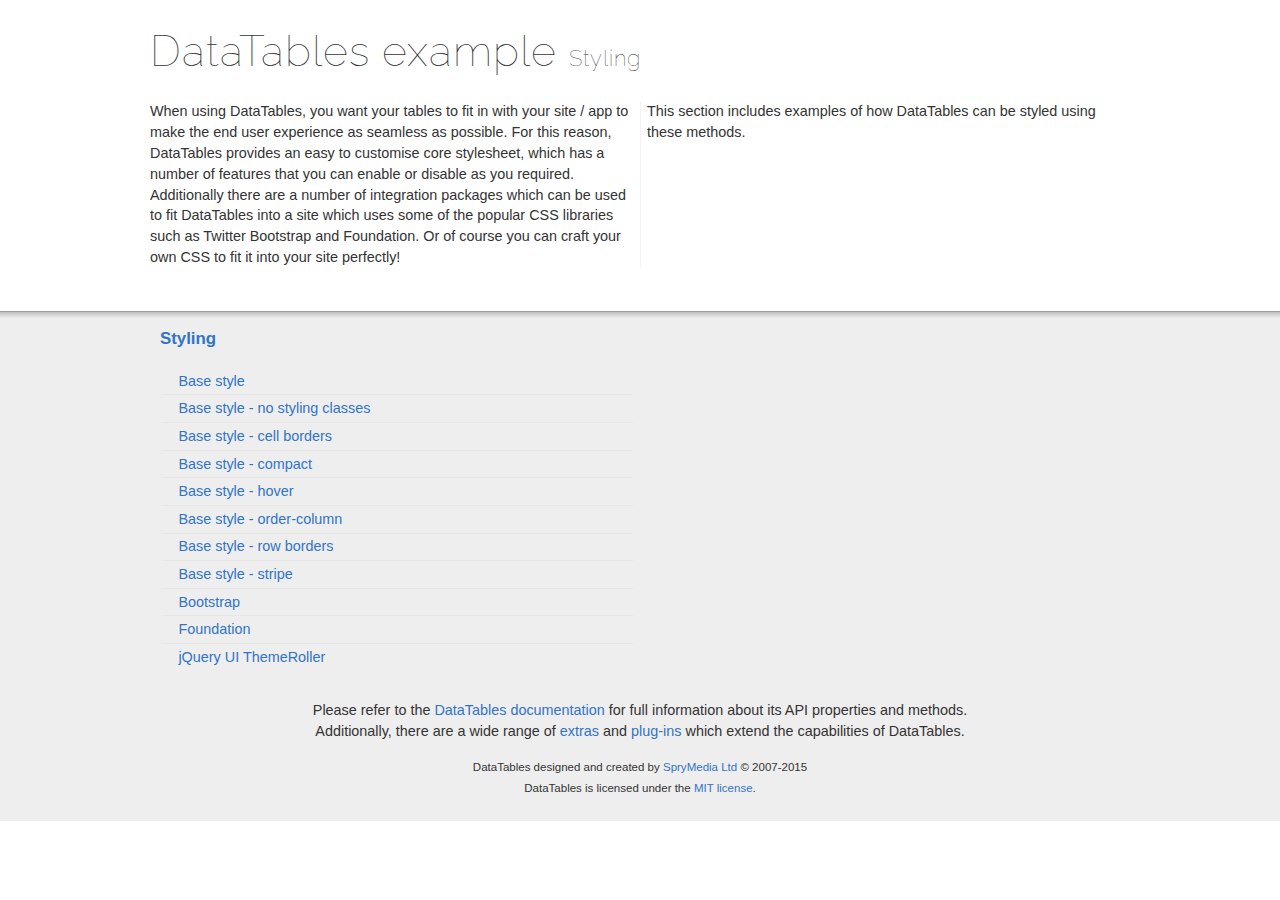
<file: Site/DataTables-1.10.7/examples/styling/index.html>
<!DOCTYPE html>
<html>
<head>
	<meta charset="utf-8">
	<link rel="shortcut icon" type="image/ico" href="http://www.datatables.net/favicon.ico">
	<meta name="viewport" content="initial-scale=1.0, maximum-scale=2.0">
	<link rel="stylesheet" type="text/css" href="../resources/syntax/shCore.css">
	<link rel="stylesheet" type="text/css" href="../resources/demo.css">
	<script type="text/javascript" language="javascript" src="../../media/js/jquery.js"></script>
	<script type="text/javascript" language="javascript" src="../resources/syntax/shCore.js"></script>
	<script type="text/javascript" language="javascript" src="../resources/demo.js"></script>

	<title>DataTables examples - Styling</title>
</head>

<body class="dt-example">
	<div class="container">
		<section>
			<h1>DataTables example <span>Styling</span></h1>

			<div class="info">
				<p>When using DataTables, you want your tables to fit in with your site / app to make the end user experience as seamless as possible. For this reason, DataTables
				provides an easy to customise core stylesheet, which has a number of features that you can enable or disable as you required. Additionally there are a number of
				integration packages which can be used to fit DataTables into a site which uses some of the popular CSS libraries such as Twitter Bootstrap and Foundation. Or of
				course you can craft your own CSS to fit it into your site perfectly!</p>

				<p>This section includes examples of how DataTables can be styled using these methods.</p>
			</div>
		</section>
	</div>

	<section>
		<div class="footer">
			<div class="gradient"></div>

			<div class="liner">
				<div class="toc">
					<div class="toc-group">
						<h3><a href="./index.html">Styling</a></h3>
						<ul class="toc">
							<li><a href="./display.html">Base style</a></li>
							<li><a href="./no-classes.html">Base style - no styling classes</a></li>
							<li><a href="./cell-border.html">Base style - cell borders</a></li>
							<li><a href="./compact.html">Base style - compact</a></li>
							<li><a href="./hover.html">Base style - hover</a></li>
							<li><a href="./order-column.html">Base style - order-column</a></li>
							<li><a href="./row-border.html">Base style - row borders</a></li>
							<li><a href="./stripe.html">Base style - stripe</a></li>
							<li><a href="./bootstrap.html">Bootstrap</a></li>
							<li><a href="./foundation.html">Foundation</a></li>
							<li><a href="./jqueryUI.html">jQuery UI ThemeRoller</a></li>
						</ul>
					</div>
				</div>

				<div class="epilogue">
					<p>Please refer to the <a href="http://www.datatables.net">DataTables documentation</a> for full information about its API properties and methods.<br>
					Additionally, there are a wide range of <a href="http://www.datatables.net/extras">extras</a> and <a href="http://www.datatables.net/plug-ins">plug-ins</a>
					which extend the capabilities of DataTables.</p>

					<p class="copyright">DataTables designed and created by <a href="http://www.sprymedia.co.uk">SpryMedia Ltd</a> &#169; 2007-2015<br>
					DataTables is licensed under the <a href="http://www.datatables.net/mit">MIT license</a>.</p>
				</div>
			</div>
		</div>
	</section>
</body>
</html>
</file>
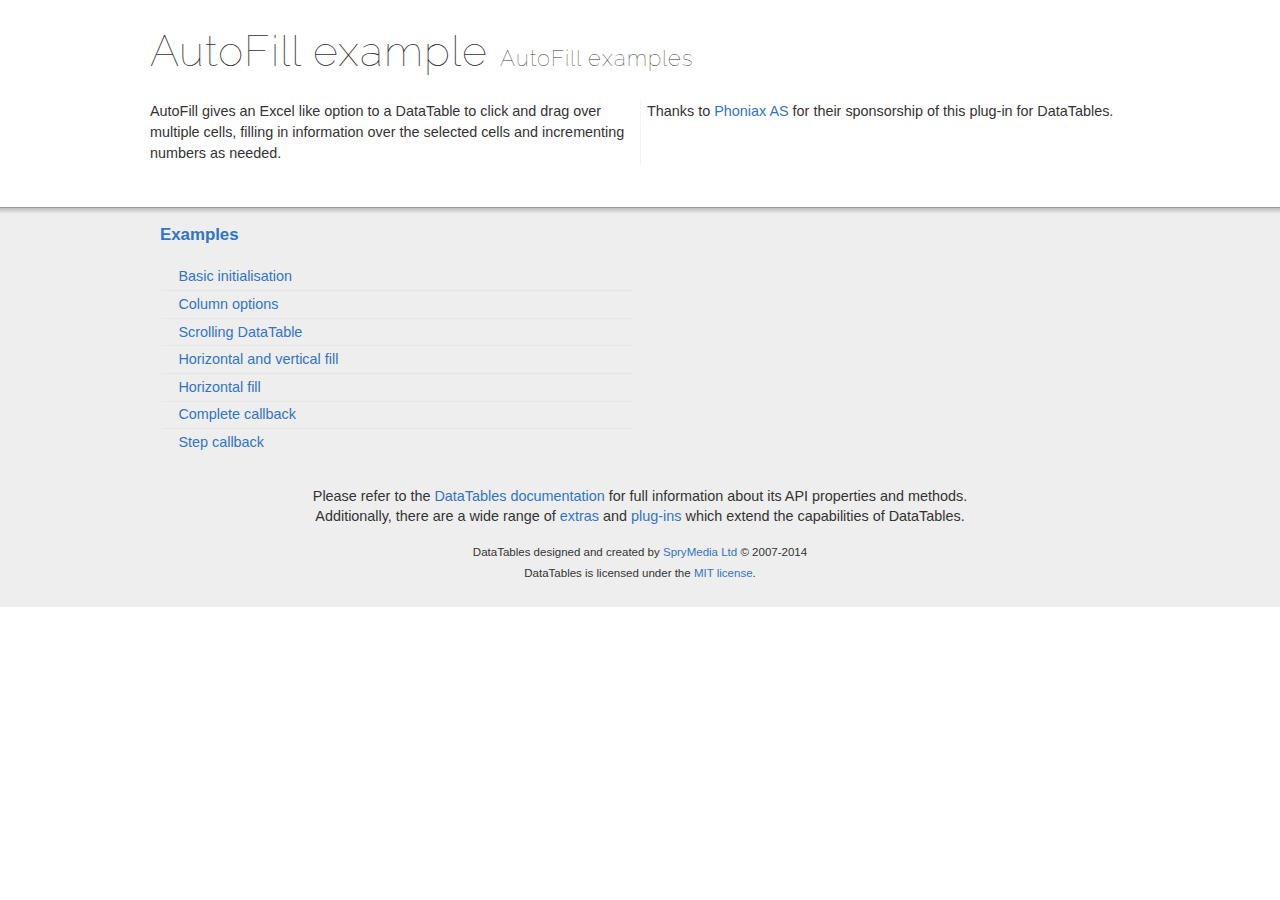
<file: Site/DataTables-1.10.7/extensions/AutoFill/examples/index.html>
<!DOCTYPE html>
<html>
<head>
	<meta charset="utf-8">
	<link rel="shortcut icon" type="image/ico" href="http://www.datatables.net/favicon.ico">
	<meta name="viewport" content="initial-scale=1.0, maximum-scale=2.0">
	<link rel="stylesheet" type="text/css" href="../../../examples/resources/syntax/shCore.css">
	<link rel="stylesheet" type="text/css" href="../../../examples/resources/demo.css">
	<script type="text/javascript" language="javascript" src="../../../media/js/jquery.js"></script>
	<script type="text/javascript" language="javascript" src="../../../examples/resources/syntax/shCore.js"></script>
	<script type="text/javascript" language="javascript" src="../../../examples/resources/demo.js"></script>

	<title>AutoFill examples - AutoFill examples</title>
</head>

<body class="dt-example">
	<div class="container">
		<section>
			<h1>AutoFill example <span>AutoFill examples</span></h1>

			<div class="info">
				<p>AutoFill gives an Excel like option to a DataTable to click and drag over multiple cells, filling in
				information over the selected cells and incrementing numbers as needed.</p>

				<p>Thanks to <a href="http://www.phoniax.no/">Phoniax AS</a> for their sponsorship of this plug-in for
				DataTables.</p>
			</div>
		</section>
	</div>

	<section>
		<div class="footer">
			<div class="gradient"></div>

			<div class="liner">
				<div class="toc">
					<div class="toc-group">
						<h3><a href="./index.html">Examples</a></h3>
						<ul class="toc">
							<li><a href="./simple.html">Basic initialisation</a></li>
							<li><a href="./columns.html">Column options</a></li>
							<li><a href="./scrolling.html">Scrolling DataTable</a></li>
							<li><a href="./fill-both.html">Horizontal and vertical fill</a></li>
							<li><a href="./fill-horizontal.html">Horizontal fill</a></li>
							<li><a href="./complete-callback.html">Complete callback</a></li>
							<li><a href="./step-callback.html">Step callback</a></li>
						</ul>
					</div>
				</div>

				<div class="epilogue">
					<p>Please refer to the <a href="http://www.datatables.net">DataTables documentation</a> for full
					information about its API properties and methods.<br>
					Additionally, there are a wide range of <a href="http://www.datatables.net/extras">extras</a> and
					<a href="http://www.datatables.net/plug-ins">plug-ins</a> which extend the capabilities of
					DataTables.</p>

					<p class="copyright">DataTables designed and created by <a href=
					"http://www.sprymedia.co.uk">SpryMedia Ltd</a> &#169; 2007-2014<br>
					DataTables is licensed under the <a href="http://www.datatables.net/mit">MIT license</a>.</p>
				</div>
			</div>
		</div>
	</section>
</body>
</html>
</file>
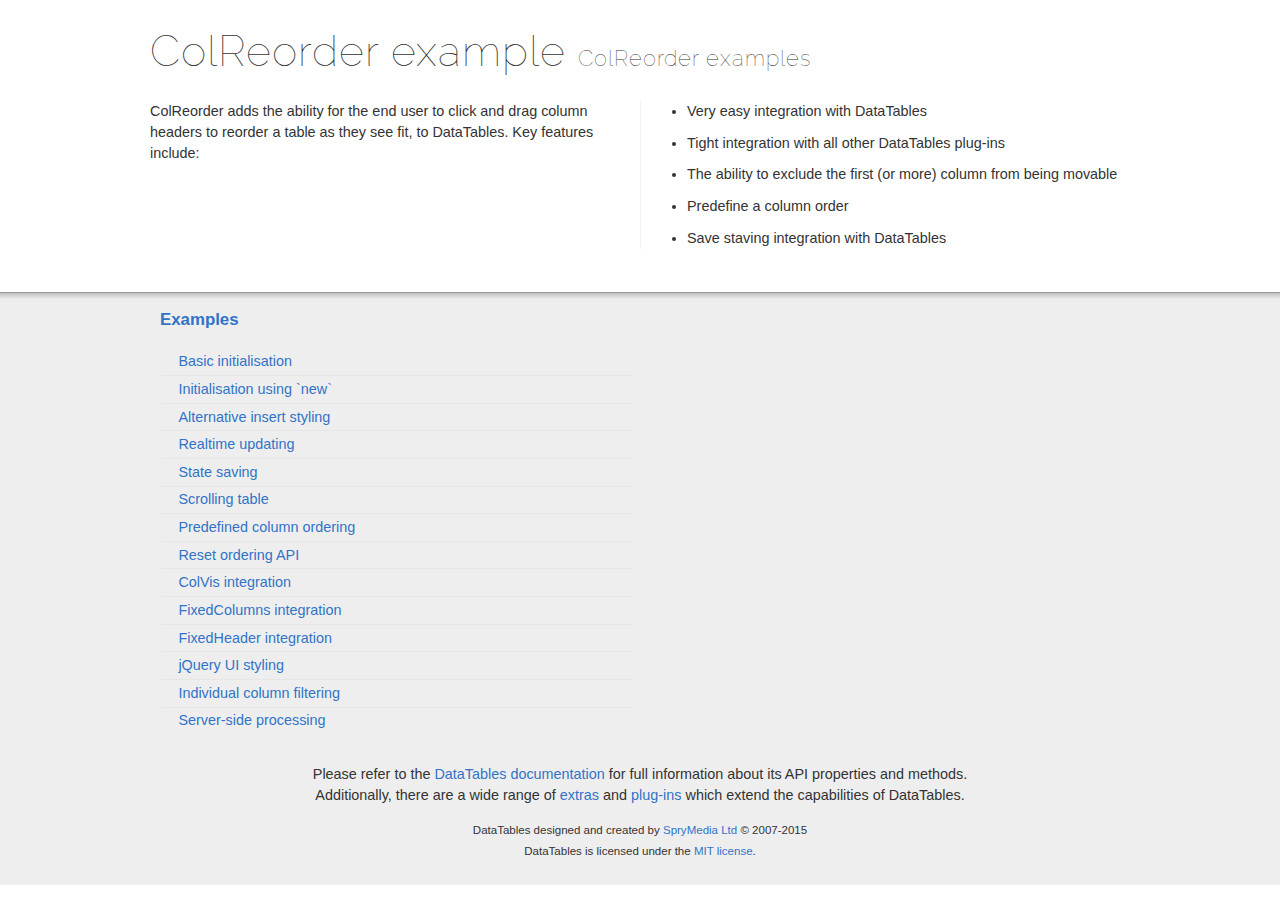
<file: Site/DataTables-1.10.7/extensions/ColReorder/examples/index.html>
<!DOCTYPE html>
<html>
<head>
	<meta charset="utf-8">
	<link rel="shortcut icon" type="image/ico" href="http://www.datatables.net/favicon.ico">
	<meta name="viewport" content="initial-scale=1.0, maximum-scale=2.0">
	<link rel="stylesheet" type="text/css" href="../../../examples/resources/syntax/shCore.css">
	<link rel="stylesheet" type="text/css" href="../../../examples/resources/demo.css">
	<script type="text/javascript" language="javascript" src="../../../media/js/jquery.js"></script>
	<script type="text/javascript" language="javascript" src="../../../examples/resources/syntax/shCore.js"></script>
	<script type="text/javascript" language="javascript" src="../../../examples/resources/demo.js"></script>

	<title>ColReorder examples - ColReorder examples</title>
</head>

<body class="dt-example">
	<div class="container">
		<section>
			<h1>ColReorder example <span>ColReorder examples</span></h1>

			<div class="info">
				<p>ColReorder adds the ability for the end user to click and drag column headers to reorder a table as they see fit, to DataTables. Key features include:</p>

				<ul class="markdown">
					<li>Very easy integration with DataTables</li>
					<li>Tight integration with all other DataTables plug-ins</li>
					<li>The ability to exclude the first (or more) column from being movable</li>
					<li>Predefine a column order</li>
					<li>Save staving integration with DataTables</li>
				</ul>
			</div>
		</section>
	</div>

	<section>
		<div class="footer">
			<div class="gradient"></div>

			<div class="liner">
				<div class="toc">
					<div class="toc-group">
						<h3><a href="./index.html">Examples</a></h3>
						<ul class="toc">
							<li><a href="./simple.html">Basic initialisation</a></li>
							<li><a href="./new_init.html">Initialisation using `new`</a></li>
							<li><a href="./alt_insert.html">Alternative insert styling</a></li>
							<li><a href="./realtime.html">Realtime updating</a></li>
							<li><a href="./state_save.html">State saving</a></li>
							<li><a href="./scrolling.html">Scrolling table</a></li>
							<li><a href="./predefined.html">Predefined column ordering</a></li>
							<li><a href="./reset.html">Reset ordering API</a></li>
							<li><a href="./colvis.html">ColVis integration</a></li>
							<li><a href="./fixedcolumns.html">FixedColumns integration</a></li>
							<li><a href="./fixedheader.html">FixedHeader integration</a></li>
							<li><a href="./jqueryui.html">jQuery UI styling</a></li>
							<li><a href="./col_filter.html">Individual column filtering</a></li>
							<li><a href="./server_side.html">Server-side processing</a></li>
						</ul>
					</div>
				</div>

				<div class="epilogue">
					<p>Please refer to the <a href="http://www.datatables.net">DataTables documentation</a> for full information about its API properties and methods.<br>
					Additionally, there are a wide range of <a href="http://www.datatables.net/extras">extras</a> and <a href="http://www.datatables.net/plug-ins">plug-ins</a>
					which extend the capabilities of DataTables.</p>

					<p class="copyright">DataTables designed and created by <a href="http://www.sprymedia.co.uk">SpryMedia Ltd</a> &#169; 2007-2015<br>
					DataTables is licensed under the <a href="http://www.datatables.net/mit">MIT license</a>.</p>
				</div>
			</div>
		</div>
	</section>
</body>
</html>
</file>
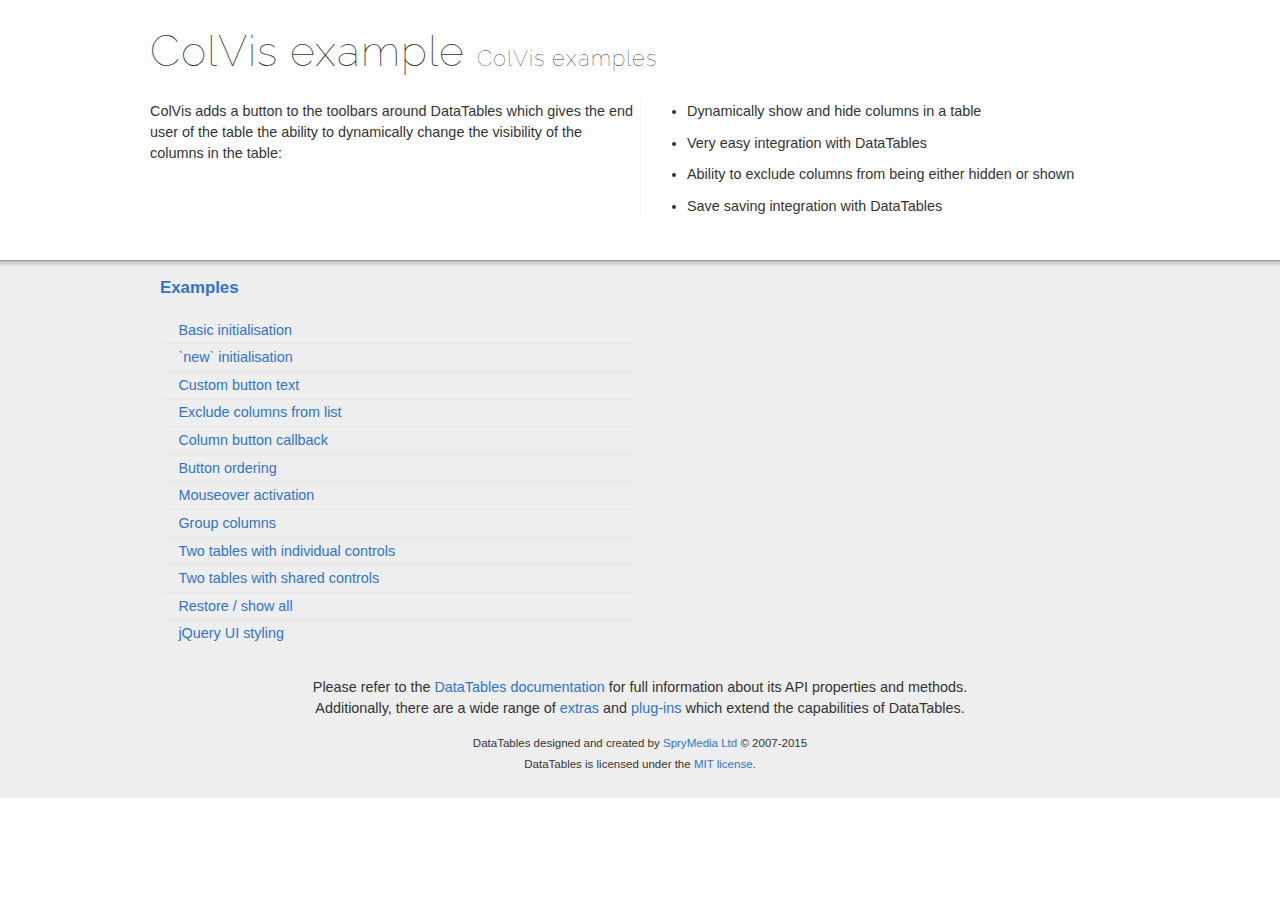
<file: Site/DataTables-1.10.7/extensions/ColVis/examples/index.html>
<!DOCTYPE html>
<html>
<head>
	<meta charset="utf-8">
	<link rel="shortcut icon" type="image/ico" href="http://www.datatables.net/favicon.ico">
	<meta name="viewport" content="initial-scale=1.0, maximum-scale=2.0">
	<link rel="stylesheet" type="text/css" href="../../../examples/resources/syntax/shCore.css">
	<link rel="stylesheet" type="text/css" href="../../../examples/resources/demo.css">
	<script type="text/javascript" language="javascript" src="../../../media/js/jquery.js"></script>
	<script type="text/javascript" language="javascript" src="../../../examples/resources/syntax/shCore.js"></script>
	<script type="text/javascript" language="javascript" src="../../../examples/resources/demo.js"></script>

	<title>ColVis examples - ColVis examples</title>
</head>

<body class="dt-example">
	<div class="container">
		<section>
			<h1>ColVis example <span>ColVis examples</span></h1>

			<div class="info">
				<p>ColVis adds a button to the toolbars around DataTables which gives the end user of the table the ability to dynamically change the visibility of the columns in
				the table:</p>

				<ul class="markdown">
					<li>Dynamically show and hide columns in a table</li>
					<li>Very easy integration with DataTables</li>
					<li>Ability to exclude columns from being either hidden or shown</li>
					<li>Save saving integration with DataTables</li>
				</ul>
			</div>
		</section>
	</div>

	<section>
		<div class="footer">
			<div class="gradient"></div>

			<div class="liner">
				<div class="toc">
					<div class="toc-group">
						<h3><a href="./index.html">Examples</a></h3>
						<ul class="toc">
							<li><a href="./simple.html">Basic initialisation</a></li>
							<li><a href="./new_init.html">`new` initialisation</a></li>
							<li><a href="./text.html">Custom button text</a></li>
							<li><a href="./exclude_columns.html">Exclude columns from list</a></li>
							<li><a href="./title_callback.html">Column button callback</a></li>
							<li><a href="./button_order.html">Button ordering</a></li>
							<li><a href="./mouseover.html">Mouseover activation</a></li>
							<li><a href="./group_columns.html">Group columns</a></li>
							<li><a href="./two_tables.html">Two tables with individual controls</a></li>
							<li><a href="./two_tables_identical.html">Two tables with shared controls</a></li>
							<li><a href="./restore.html">Restore / show all</a></li>
							<li><a href="./jqueryui.html">jQuery UI styling</a></li>
						</ul>
					</div>
				</div>

				<div class="epilogue">
					<p>Please refer to the <a href="http://www.datatables.net">DataTables documentation</a> for full information about its API properties and methods.<br>
					Additionally, there are a wide range of <a href="http://www.datatables.net/extras">extras</a> and <a href="http://www.datatables.net/plug-ins">plug-ins</a>
					which extend the capabilities of DataTables.</p>

					<p class="copyright">DataTables designed and created by <a href="http://www.sprymedia.co.uk">SpryMedia Ltd</a> &#169; 2007-2015<br>
					DataTables is licensed under the <a href="http://www.datatables.net/mit">MIT license</a>.</p>
				</div>
			</div>
		</div>
	</section>
</body>
</html>
</file>
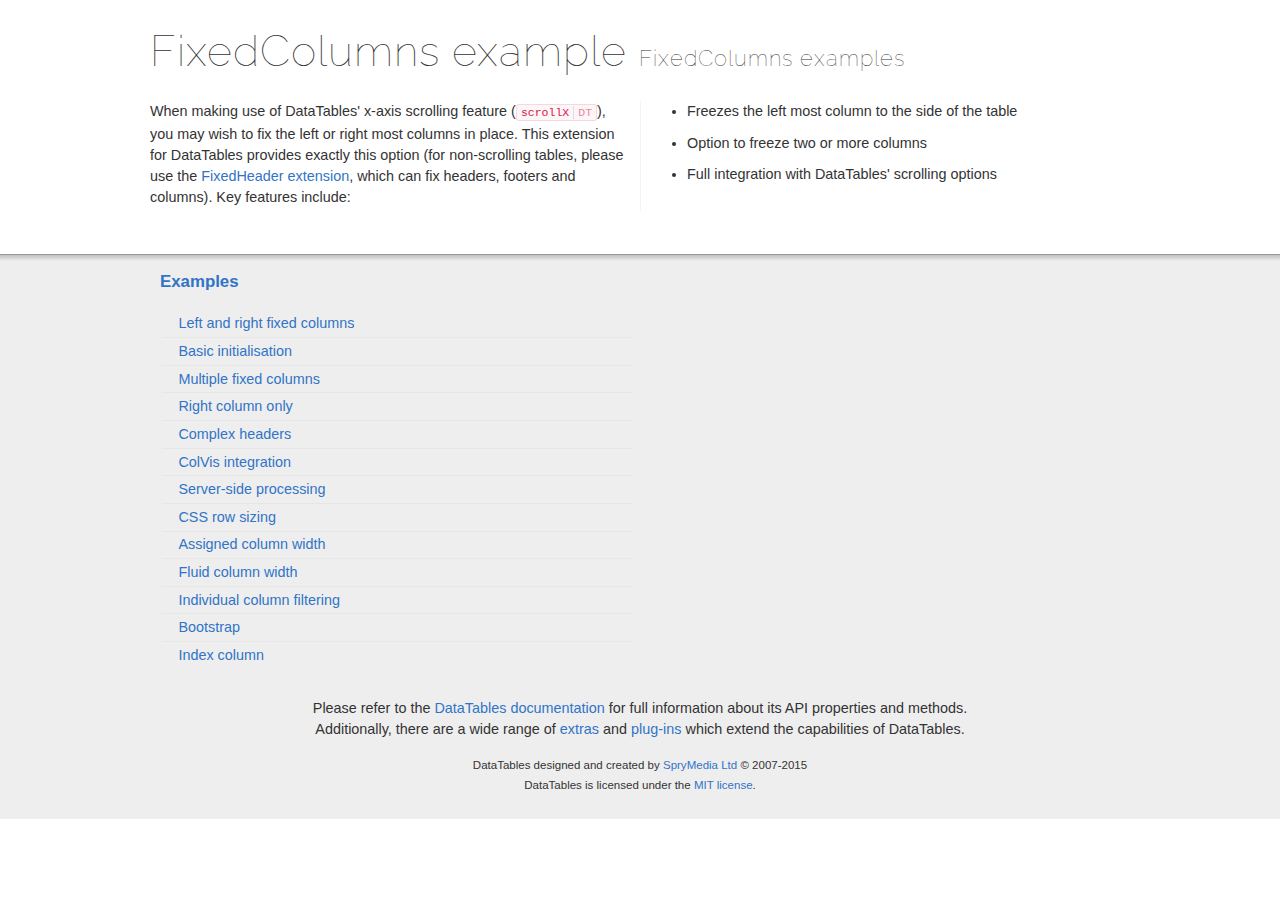
<file: Site/DataTables-1.10.7/extensions/FixedColumns/examples/index.html>
<!DOCTYPE html>
<html>
<head>
	<meta charset="utf-8">
	<link rel="shortcut icon" type="image/ico" href="http://www.datatables.net/favicon.ico">
	<meta name="viewport" content="initial-scale=1.0, maximum-scale=2.0">
	<link rel="stylesheet" type="text/css" href="../../../examples/resources/syntax/shCore.css">
	<link rel="stylesheet" type="text/css" href="../../../examples/resources/demo.css">
	<script type="text/javascript" language="javascript" src="../../../media/js/jquery.js"></script>
	<script type="text/javascript" language="javascript" src="../../../examples/resources/syntax/shCore.js"></script>
	<script type="text/javascript" language="javascript" src="../../../examples/resources/demo.js"></script>

	<title>FixedColumns examples - FixedColumns examples</title>
</head>

<body class="dt-example">
	<div class="container">
		<section>
			<h1>FixedColumns example <span>FixedColumns examples</span></h1>

			<div class="info">
				<p>When making use of DataTables' x-axis scrolling feature (<a href="//datatables.net/reference/option/scrollX"><code class="option" title=
				"DataTables initialisation option">scrollX<span>DT</span></code></a>), you may wish to fix the left or right most columns in place. This extension for DataTables
				provides exactly this option (for non-scrolling tables, please use the <a href="//datatables.net/extensions/fixedheader">FixedHeader extension</a>, which can fix
				headers, footers and columns). Key features include:</p>

				<ul class="markdown">
					<li>Freezes the left most column to the side of the table</li>
					<li>Option to freeze two or more columns</li>
					<li>Full integration with DataTables' scrolling options</li>
				</ul>
			</div>
		</section>
	</div>

	<section>
		<div class="footer">
			<div class="gradient"></div>

			<div class="liner">
				<div class="toc">
					<div class="toc-group">
						<h3><a href="./index.html">Examples</a></h3>
						<ul class="toc">
							<li><a href="./left_right_columns.html">Left and right fixed columns</a></li>
							<li><a href="./simple.html">Basic initialisation</a></li>
							<li><a href="./two_columns.html">Multiple fixed columns</a></li>
							<li><a href="./right_column.html">Right column only</a></li>
							<li><a href="./rowspan.html">Complex headers</a></li>
							<li><a href="./colvis.html">ColVis integration</a></li>
							<li><a href="./server-side-processing.html">Server-side processing</a></li>
							<li><a href="./css_size.html">CSS row sizing</a></li>
							<li><a href="./size_fixed.html">Assigned column width</a></li>
							<li><a href="./size_fluid.html">Fluid column width</a></li>
							<li><a href="./col_filter.html">Individual column filtering</a></li>
							<li><a href="./bootstrap.html">Bootstrap</a></li>
							<li><a href="./index_column.html">Index column</a></li>
						</ul>
					</div>
				</div>

				<div class="epilogue">
					<p>Please refer to the <a href="http://www.datatables.net">DataTables documentation</a> for full information about its API properties and methods.<br>
					Additionally, there are a wide range of <a href="http://www.datatables.net/extras">extras</a> and <a href="http://www.datatables.net/plug-ins">plug-ins</a>
					which extend the capabilities of DataTables.</p>

					<p class="copyright">DataTables designed and created by <a href="http://www.sprymedia.co.uk">SpryMedia Ltd</a> &#169; 2007-2015<br>
					DataTables is licensed under the <a href="http://www.datatables.net/mit">MIT license</a>.</p>
				</div>
			</div>
		</div>
	</section>
</body>
</html>
</file>
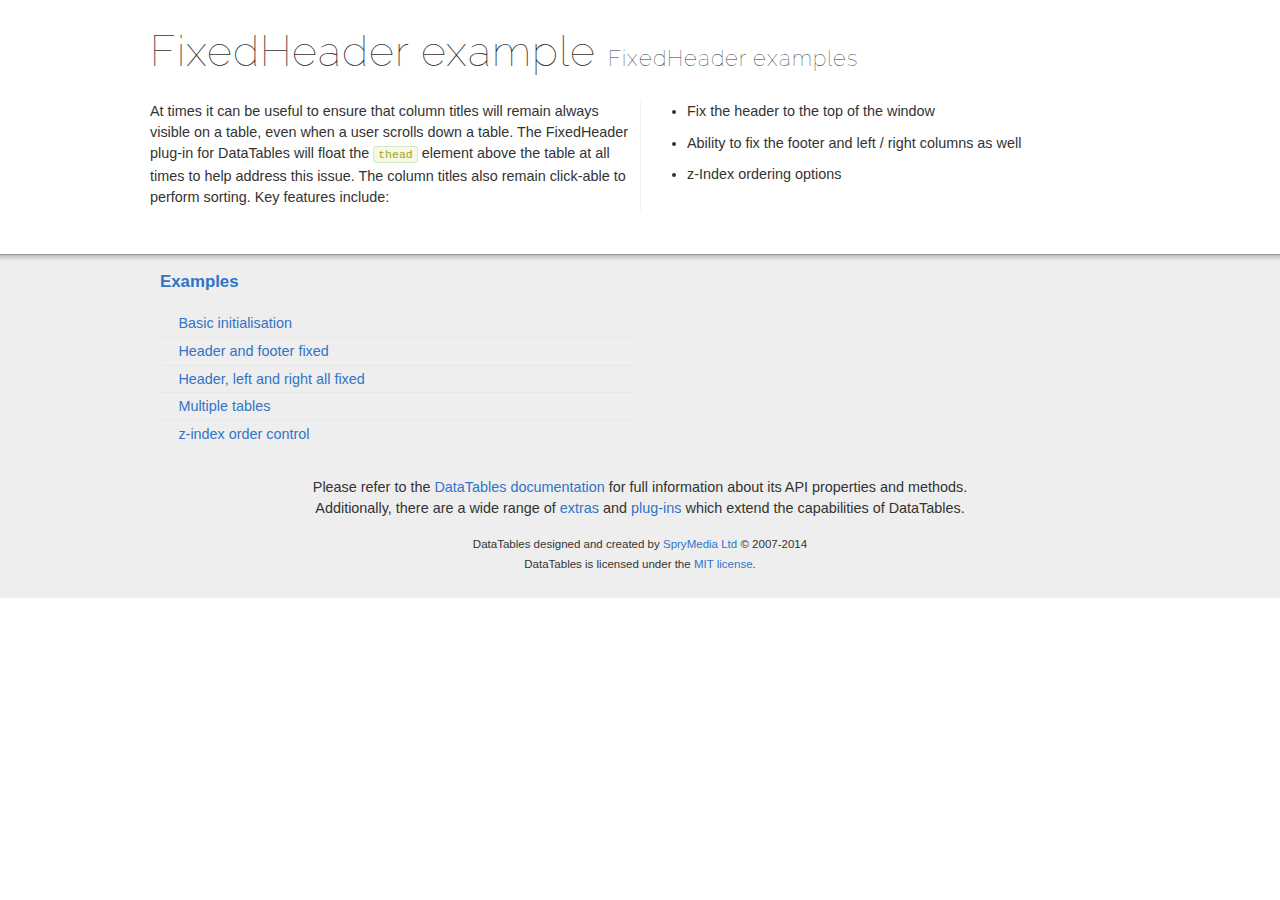
<file: Site/DataTables-1.10.7/extensions/FixedHeader/examples/index.html>
<!DOCTYPE html>
<html>
<head>
	<meta charset="utf-8">
	<link rel="shortcut icon" type="image/ico" href="http://www.datatables.net/favicon.ico">
	<meta name="viewport" content="initial-scale=1.0, maximum-scale=2.0">
	<link rel="stylesheet" type="text/css" href="../../../examples/resources/syntax/shCore.css">
	<link rel="stylesheet" type="text/css" href="../../../examples/resources/demo.css">
	<script type="text/javascript" language="javascript" src="../../../media/js/jquery.js"></script>
	<script type="text/javascript" language="javascript" src="../../../examples/resources/syntax/shCore.js"></script>
	<script type="text/javascript" language="javascript" src="../../../examples/resources/demo.js"></script>

	<title>FixedHeader examples - FixedHeader examples</title>
</head>

<body class="dt-example">
	<div class="container">
		<section>
			<h1>FixedHeader example <span>FixedHeader examples</span></h1>

			<div class="info">
				<p>At times it can be useful to ensure that column titles will remain always visible on a table, even
				when a user scrolls down a table. The FixedHeader plug-in for DataTables will float the <code class=
				"tag" title="HTML tag">thead</code> element above the table at all times to help address this issue.
				The column titles also remain click-able to perform sorting. Key features include:</p>

				<ul class="markdown">
					<li>Fix the header to the top of the window</li>
					<li>Ability to fix the footer and left / right columns as well</li>
					<li>z-Index ordering options</li>
				</ul>
			</div>
		</section>
	</div>

	<section>
		<div class="footer">
			<div class="gradient"></div>

			<div class="liner">
				<div class="toc">
					<div class="toc-group">
						<h3><a href="./index.html">Examples</a></h3>
						<ul class="toc">
							<li><a href="./simple.html">Basic initialisation</a></li>
							<li><a href="./header_footer.html">Header and footer fixed</a></li>
							<li><a href="./top_left_right.html">Header, left and right all fixed</a></li>
							<li><a href="./two_tables.html">Multiple tables</a></li>
							<li><a href="./zIndexes.html">z-index order control</a></li>
						</ul>
					</div>
				</div>

				<div class="epilogue">
					<p>Please refer to the <a href="http://www.datatables.net">DataTables documentation</a> for full
					information about its API properties and methods.<br>
					Additionally, there are a wide range of <a href="http://www.datatables.net/extras">extras</a> and
					<a href="http://www.datatables.net/plug-ins">plug-ins</a> which extend the capabilities of
					DataTables.</p>

					<p class="copyright">DataTables designed and created by <a href=
					"http://www.sprymedia.co.uk">SpryMedia Ltd</a> &#169; 2007-2014<br>
					DataTables is licensed under the <a href="http://www.datatables.net/mit">MIT license</a>.</p>
				</div>
			</div>
		</div>
	</section>
</body>
</html>
</file>
<file: Site/DataTables-1.10.7/examples/resources/syntax/shCore.css>
/**
 * SyntaxHighlighter
 * http://alexgorbatchev.com/SyntaxHighlighter
 *
 * SyntaxHighlighter is donationware. If you are using it, please donate.
 * http://alexgorbatchev.com/SyntaxHighlighter/donate.html
 *
 * @version
 * 3.0.83 (July 02 2010)
 * 
 * @copyright
 * Copyright (C) 2004-2010 Alex Gorbatchev.
 *
 * @license
 * Dual licensed under the MIT and GPL licenses.
 */
.syntaxhighlighter a,
.syntaxhighlighter div,
.syntaxhighlighter code,
.syntaxhighlighter table,
.syntaxhighlighter table td,
.syntaxhighlighter table tr,
.syntaxhighlighter table tbody,
.syntaxhighlighter table thead,
.syntaxhighlighter table caption,
.syntaxhighlighter textarea {
  -moz-border-radius: 0 0 0 0 !important;
  -webkit-border-radius: 0 0 0 0 !important;
  background: none !important;
  border: 0 !important;
  bottom: auto !important;
  float: none !important;
  height: auto !important;
  left: auto !important;
  line-height: 1.1em !important;
  margin: 0 !important;
  outline: 0 !important;
  overflow: visible !important;
  padding: 0 !important;
  position: static !important;
  right: auto !important;
  text-align: left !important;
  top: auto !important;
  vertical-align: baseline !important;
  width: auto !important;
  box-sizing: content-box !important;
  font-family: "Source Code Pro","Consolas","Monaco","Bitstream Vera Sans Mono","Courier New",Courier,monospace !important;
  font-weight: normal !important;
  font-style: normal !important;
  font-size: 1em !important;
  min-height: inherit !important;
  min-height: auto !important;
}

.syntaxhighlighter {
  width: 100% !important;
  margin: 1em 0 1em 0 !important;
  position: relative !important;
  overflow: auto !important;
  font-size: 1em !important;
}
.syntaxhighlighter.source {
  overflow: hidden !important;
}
.syntaxhighlighter .bold {
  font-weight: bold !important;
}
.syntaxhighlighter .italic {
  font-style: italic !important;
}
.syntaxhighlighter .line {
  white-space: nowrap !important;
}
.syntaxhighlighter table {
  width: 100% !important;
}
.syntaxhighlighter table caption {
  text-align: left !important;
  padding: .5em 0 0.5em 1em !important;
}
.syntaxhighlighter table td.code {
  width: 100% !important;
}
.syntaxhighlighter table td.code .container {
  position: relative !important;
}
.syntaxhighlighter table td.code .container textarea {
  box-sizing: border-box !important;
  position: absolute !important;
  left: 0 !important;
  top: 0 !important;
  width: 100% !important;
  height: 100% !important;
  border: none !important;
  background: white !important;
  padding-left: 1em !important;
  overflow: hidden !important;
  white-space: pre !important;
}
.syntaxhighlighter table td.gutter .line {
  text-align: right !important;
  padding: 2px 0.5em 2px 1em !important;
}
.syntaxhighlighter table td.code .line {
  padding: 2px 1em !important;
}
.syntaxhighlighter.nogutter td.code .container textarea, .syntaxhighlighter.nogutter td.code .line {
  padding-left: 0em !important;
}
.syntaxhighlighter.show {
  display: block !important;
}
.syntaxhighlighter.collapsed table {
  display: none !important;
}
.syntaxhighlighter.collapsed .toolbar {
  padding: 0.1em 0.8em 0em 0.8em !important;
  font-size: 1em !important;
  position: static !important;
  width: auto !important;
  height: auto !important;
}
.syntaxhighlighter.collapsed .toolbar span {
  display: inline !important;
  margin-right: 1em !important;
}
.syntaxhighlighter.collapsed .toolbar span a {
  padding: 0 !important;
  display: none !important;
}
.syntaxhighlighter.collapsed .toolbar span a.expandSource {
  display: inline !important;
}
.syntaxhighlighter .toolbar {
  position: absolute !important;
  right: 1px !important;
  top: 1px !important;
  font-size: 10px !important;
  z-index: 7 !important;
}
.syntaxhighlighter .toolbar span.title {
  display: inline !important;
}
.syntaxhighlighter .toolbar a {
  display: block !important;
  text-align: center !important;
  text-decoration: none !important;
  padding-top: 1px !important;
}
.syntaxhighlighter .toolbar a.expandSource {
  display: none !important;
}
.syntaxhighlighter.ie {
  font-size: .9em !important;
  padding: 1px 0 1px 0 !important;
}
.syntaxhighlighter.ie .toolbar {
  line-height: 8px !important;
}
.syntaxhighlighter.ie .toolbar a {
  padding-top: 0px !important;
}
.syntaxhighlighter.printing .line.alt1 .content,
.syntaxhighlighter.printing .line.alt2 .content,
.syntaxhighlighter.printing .line.highlighted .number,
.syntaxhighlighter.printing .line.highlighted.alt1 .content,
.syntaxhighlighter.printing .line.highlighted.alt2 .content {
  background: none !important;
}
.syntaxhighlighter.printing .line .number {
  color: #bbbbbb !important;
}
.syntaxhighlighter.printing .line .content {
  color: black !important;
}
.syntaxhighlighter.printing .toolbar {
  display: none !important;
}
.syntaxhighlighter.printing a {
  text-decoration: none !important;
}
.syntaxhighlighter.printing .plain, .syntaxhighlighter.printing .plain a {
  color: black !important;
}
.syntaxhighlighter.printing .comments, .syntaxhighlighter.printing .comments a {
  color: #008200 !important;
}
.syntaxhighlighter.printing .string, .syntaxhighlighter.printing .string a {
  color: blue !important;
}
.syntaxhighlighter.printing .keyword {
  color: #006699 !important;
  font-weight: bold !important;
}
.syntaxhighlighter.printing .preprocessor {
  color: gray !important;
}
.syntaxhighlighter.printing .variable {
  color: #aa7700 !important;
}
.syntaxhighlighter.printing .value {
  color: #009900 !important;
}
.syntaxhighlighter.printing .functions {
  color: #ff1493 !important;
}
.syntaxhighlighter.printing .constants {
  color: #0066cc !important;
}
.syntaxhighlighter.printing .script {
  font-weight: bold !important;
}
.syntaxhighlighter.printing .color1, .syntaxhighlighter.printing .color1 a {
  color: gray !important;
}
.syntaxhighlighter.printing .color2, .syntaxhighlighter.printing .color2 a {
  color: #ff1493 !important;
}
.syntaxhighlighter.printing .color3, .syntaxhighlighter.printing .color3 a {
  color: red !important;
}
.syntaxhighlighter.printing .break, .syntaxhighlighter.printing .break a {
  color: black !important;
}



/**
 * SyntaxHighlighter
 * http://alexgorbatchev.com/SyntaxHighlighter
 *
 * SyntaxHighlighter is donationware. If you are using it, please donate.
 * http://alexgorbatchev.com/SyntaxHighlighter/donate.html
 *
 * @version
 * 3.0.83 (July 02 2010)
 * 
 * @copyright
 * Copyright (C) 2004-2010 Alex Gorbatchev.
 *
 * @license
 * Dual licensed under the MIT and GPL licenses.
 */
.syntaxhighlighter {
  background-color: white !important;
  font-size: 13px !important;
  overflow: visible !important;
}
.syntaxhighlighter .line.alt1 {
  background-color: white !important;
}
.syntaxhighlighter .line.alt2 {
  background-color: #F8F8F8 !important;
}
.syntaxhighlighter .line.highlighted.alt1, .syntaxhighlighter .line.highlighted.alt2 {
  background-color: #e0e0e0 !important;
}
.syntaxhighlighter .line.highlighted.number {
  color: black !important;
}
.syntaxhighlighter table caption {
  color: black !important;
}
.syntaxhighlighter .gutter {
}
.syntaxhighlighter .gutter div {
  color: #5C5C5C !important;
}
.syntaxhighlighter .gutter .line.alt1, .syntaxhighlighter  .gutter .line.alt2 {
  background-color: white !important;
}
.odd .syntaxhighlighter .gutter .line.alt1, .odd .syntaxhighlighter  .gutter .line.alt2 {
  background-color: #F2F2F2 !important;
}
.syntaxhighlighter .gutter .line {
  border-right: 3px solid #4E6CA3 !important;
}
.syntaxhighlighter .gutter .line.highlighted {
  background-color: #4E6CA3 !important;
  color: white !important;
}
.syntaxhighlighter.printing .line .content {
  border: none !important;
}
.syntaxhighlighter.collapsed {
  overflow: visible !important;
}
.syntaxhighlighter.collapsed .toolbar {
  color: blue !important;
  background: white !important;
  border: 1px solid #4E6CA3 !important;
}
.syntaxhighlighter.collapsed .toolbar a {
  color: blue !important;
}
.syntaxhighlighter.collapsed .toolbar a:hover {
  color: red !important;
}
.syntaxhighlighter .toolbar {
  color: white !important;
  border: none !important;
}
.syntaxhighlighter .toolbar a {
  font: 100%/1.45em "Lucida Grande", Verdana, Arial, Helvetica, sans-serif !important;
  color: white !important;
  background: #4E6CA3 !important;
  float: right !important;
  padding: 2px 5px !important;
  clear: both;
}
.syntaxhighlighter .toolbar a:hover {
  color: #b7c5df !important;
  background: #39568b !important;
}
.syntaxhighlighter .plain, .syntaxhighlighter .plain a {
  color: black !important;
}
.syntaxhighlighter .comments, .syntaxhighlighter .comments a {
  color: #008200 !important;
}
.syntaxhighlighter .string, .syntaxhighlighter .string a {
  color: blue !important;
}
.syntaxhighlighter .keyword {
  color: #006699 !important;
}
.syntaxhighlighter .preprocessor {
  color: gray !important;
}
.syntaxhighlighter .variable {
  color: #aa7700 !important;
}
.syntaxhighlighter .value {
  color: #009900 !important;
}
.syntaxhighlighter .functions {
  color: #ff1493 !important;
}
.syntaxhighlighter .constants {
  color: #0066cc !important;
}
.syntaxhighlighter .script {
  font-weight: bold !important;
  color: #006699 !important;
  background-color: none !important;
}
.syntaxhighlighter .color1, .syntaxhighlighter .color1 a {
  color: gray !important;
}
.syntaxhighlighter .color2, .syntaxhighlighter .color2 a {
  color: #ff1493 !important;
}
.syntaxhighlighter .color3, .syntaxhighlighter .color3 a {
  color: red !important;
}

.syntaxhighlighter .keyword {
  font-weight: bold !important;
}

.datatables_ref:hover {
	text-decoration: underline;
	cursor: pointer;
	*cursor: hand;
}

.syntaxhighlighter .dtapi {
	color: #069;
}

.syntaxhighlighter .dtapi:hover {
	text-decoration: underline;
	cursor: pointer;
	*cursor: hand;
}

.syntaxhighlighter table {
  table-layout: fixed !important;
}

.syntaxhighlighter table td.gutter {
  width: 46px !important; /* enough for three digits */
}

.syntaxhighlighter table td.code {
  width: auto !important;
  overflow: auto !important;
}
</file>
<file: Site/DataTables-1.10.7/examples/resources/demo.css>
@import url(http://fonts.googleapis.com/css?family=Raleway:100);

body {
	font: 90%/1.45em "Helvetica Neue", HelveticaNeue, Arial, Helvetica, sans-serif;
	margin: 0;
	padding: 0;
	color: #333;
	background-color: #fff;
}

body.dt-example-bootstrap {
	font-family: "Helvetica Neue",Helvetica,Arial,sans-serif;
	font-size: 14px;
	line-height: 1.42857143;
}

div.container {
	max-width: 980px;
	margin: 0 auto;
}

h1 {
	font-family: 'HelveticaNeue-UltraLight', 'Helvetica Neue UltraLight', 'Raleway', 'Helvetica Neue', Arial, Helvetica, sans-serif;
    font-weight: 100;
    letter-spacing: 1px;
	font-size: 3em;
	line-height: 1em;
}

h1 span {
	font-size: 0.5em;
	line-height: 1em;
}

a {
	cursor: pointer;
	color: #3174c7;
	text-decoration: none;
}

a:hover {
	text-decoration: underline;
}

div.toc ul {
	color: #4E6CA3;
	list-style-type: none;
	padding-left: 0;
}

div.toc li {
	padding: 0.2em 1em;
	border-left: 4px solid transparent;
	border-bottom: 1px solid #e6e6e6;
}

div.toc li.active {
	border-left: 4px solid #458ae0;
}


div.toc li:first-child {
	border-top: 1px solid #efefef;
}

div.toc li:last-child {
	border-bottom: 1px solid #efefef;
}


div.epilogue {
	text-align: center;
}

p.copyright {
	font-size: 0.8em;
	padding-bottom: 2em;
	margin-bottom: 0;
}

.clear {
	clear: both;
	height: 0;
}


div.info {
	margin-bottom: 2em;

	-webkit-column-count: 2;
	   -moz-column-count: 2;
	    -ms-column-count: 2;
	     -o-column-count: 2;
	column-count: 2;


	-webkit-column-rule: 1px solid #F3F3F3;
	   -moz-column-rule: 1px solid #F3F3F3;
	    -ms-column-rule: 1px solid #F3F3F3;
	     -o-column-rule: 1px solid #F3F3F3;
	column-rule: 1px solid #F3F3F3;
}

div.info > * {
	-webkit-column-break-inside: avoid;
	break-inside: avoid;
}

div.info li {
	margin-top: 0.75em;
}

div.info p:first-child {
	margin-top: 0;
}

div.footer {
	position: relative;
	margin-top: 3em;
	border-top: 1px solid #999;
	background-color: #eee;
}

div.footer > div.liner {
	max-width: 960px;
	margin: 0 auto;
}

div.footer > div.gradient {
	position: absolute;
	top: 0;
	left: 0;
	width: 100%;
	height: 6px;

	background: -moz-linear-gradient(top, rgba(0,0,0,0.2) 0%, rgba(0,0,0,0) 100%); /* FF3.6+ */
	background: -webkit-gradient(linear, left top, left bottom, color-stop(0%,rgba(0,0,0,0.2)), color-stop(100%,rgba(0,0,0,0))); /* Chrome,Safari4+ */
	background: -webkit-linear-gradient(top, rgba(0,0,0,0.2) 0%,rgba(0,0,0,0) 100%); /* Chrome10+,Safari5.1+ */
	background: -o-linear-gradient(top, rgba(0,0,0,0.2) 0%,rgba(0,0,0,0) 100%); /* Opera 11.10+ */
	background: -ms-linear-gradient(top, rgba(0,0,0,0.2) 0%,rgba(0,0,0,0) 100%); /* IE10+ */
	background: linear-gradient(to bottom, rgba(0,0,0,0.2) 0%,rgba(0,0,0,0) 100%); /* W3C */
	filter: progid:DXImageTransform.Microsoft.gradient( startColorstr='#a6000000', endColorstr='#00000000',GradientType=0 ); /* IE6-9 */
}

div.toc {
	-webkit-column-count: 2;
	   -moz-column-count: 2;
	    -ms-column-count: 2;
	     -o-column-count: 2;
	column-count: 2;
}

div.toc-group {
	display: inline-block;
	width: 100%;
}

div.box {
	overflow: auto;
	height: 8em;
	padding: 1em;
	color: #444;
	background-color: #fcfcfc;
	border: 1px solid #e0e0e0;
	margin-bottom: 2em;
}


code {
	font-family: "Source Code Pro", Consolas, Menlo, Monaco, "Courier New", monospace;
	padding: 1px 4px;
	font-size: 0.8em;

	color: #444;
	background-color: #fcfcfc;

	border: 1px solid #e0e0e0;
	-webkit-border-radius: 3px;
	   -moz-border-radius: 3px;
	        border-radius: 3px;
}

code > span {
	border-left: 1px solid rgba( 0, 0, 0, 0.2 );
	margin-left: 4px;
	padding-left: 4px;
	opacity: 0.5;
}

code.option {
	color: #D14; /* red */
	background-color: #fcf6f8;
	border: 1px solid #f7d6df;
}

code.path {
	color: #095c05; /* dark green */
	border: 1px solid #D6E9C6;
}

code.tag {
	color: #a1a713; /* yellow */
	background-color: #f7f8e6;
	border: 1px solid #D6E9C6;
}

code.api {
	color: #0c199c; /* dark blue */
	background-color: #f4f5fc;
	border: 1px solid #c6cbe9;
}

code.type {
	color: #d119cf; /* purple */
	background-color: #faebfa;
	border: 1px solid #f3aef2;
}

code.event {
	color: #2a839e; /* deep aqua */
	background-color: #f5fafb;
	border: 1px solid #a8ddec;
}

code.string {
	color: #e8941e; /* orange */
	background-color: #fcf8f1;
	border: 1px solid #f7e4c9;
}

code.field {
	color: #ad1ee8; /* purple */
	background-color: #f9f1fc;
	border: 1px solid #ebc9f7;
}

code.multiline {
	display: inline-block;
	width: 95%;
}


ul.tabs {
	position: relative;
	top: 1px;
	height: 40px;
	margin: 20px 20px 0 0;
}


ul.tabs li {
	display: block;
	float: left;
	padding: 0 15px;
	height: 40px;
	font-size: 1.2em;
	margin: 0 5px;
	cursor: pointer;
	line-height: 40px;
	color: #121e32;
	border: 1px solid white;
	border-bottom: none;
	margin-top: -1px;
}

ul.tabs li.active {
	border: 1px solid #ccc;
	border-bottom: 1px solid white;
	margin-top: 0;
	border-top-left-radius: 5px;
	border-top-right-radius: 5px;
}

ul.tabs li:hover {
	background-color: #fafafa;
}

ul.tabs li.active:hover {
	background-color: white;
}

div.tabs {
	clear: both;
	margin-top: -1px;
}

div.tabs>div {
	padding: 0 15px;
	border: 1px solid #ccc;
	margin-top: 1px;
	display: none;
	border-radius: 5px;
	box-shadow: 2px 2px 2px #bbb;
}

div.tabs>div h1 {
	border-bottom: none;
	margin-top: 1em;
}

div.column_half {
	float: left;
	width: 49%;
	padding-right: 1%;
}


@media only screen and (max-width : 979px) {
	div.container,
	div.footer {
		padding: 0 1em;
	}
}

@media
	screen and (max-width : 767px),
	screen and (max-width : 768px) and (orientation: portrait) {
	div.info {
		-webkit-column-count: 1;
		   -moz-column-count: 1;
		    -ms-column-count: 1;
		     -o-column-count: 1;
		column-count: 1;
	}

	div.toc {
		-webkit-column-count: 1;
		   -moz-column-count: 1;
		    -ms-column-count: 1;
		     -o-column-count: 1;
		column-count: 1;
	}

	h1 span {
		display: block;
	}
}
</file>
